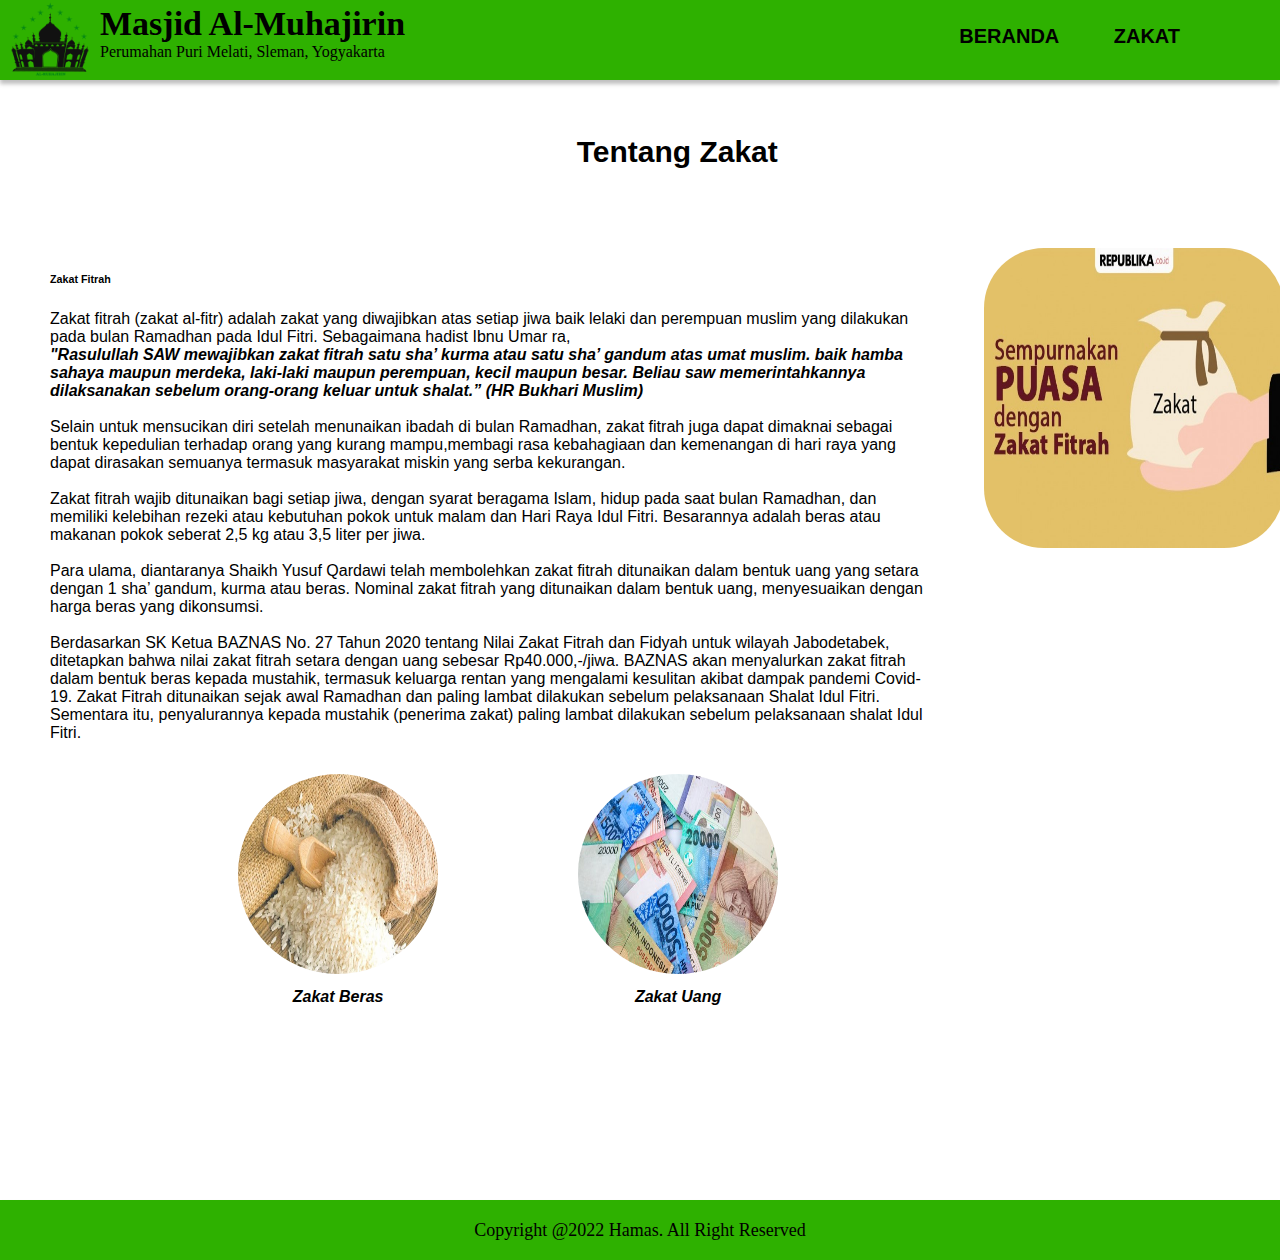
<file: Responsi/Aplikasi-Pendaftaran-Zakat-Berbasis-Website/index.html>
<!DOCTYPE html>
<html lang="en">

<head>
    <meta charset="UTF-8">
    <meta http-equiv="X-UA-Compatible" content="IE=edge">
    <meta name="viewport" content="width=device-width, initial-scale=1.0">
    <link rel="stylesheet" href="assets/css/index.css">
    <link rel="stylesheet" href="https://cdnjs.cloudflare.com/ajax/libs/font-awesome/4.7.0/css/font-awesome.min.css">
    <link href="https://cdn.jsdelivr.net/npm/bootstrap@5.0.0-beta3/dist/css/bootstrap.min.css" rel="stylesheet" integrity="sha384-eOJMYsd53ii+scO/bJGFsiCZc+5NDVN2yr8+0RDqr0Ql0h+rP48ckxlpbzKgwra6" crossorigin="anonymous">
    <title>Homepage | Zakat Fitrah</title>
</head>
<body>
    <header class="Nav-bar">
        <div class="logo"></div>
        <div class="judul">
            <p><span class="jdl_1">Masjid Al-Muhajirin</span><span class="jdl_2">Perumahan Puri Melati, Sleman, Yogyakarta</span></p>
        </div>
        <nav>
            <a href="index.html">BERANDA</a>
            <a href="daftar.php">ZAKAT</a>

        </nav>
    </header>
    <section>
        <h2>Tentang Zakat</h2>
        <br><br><br>
        <div class="konten">
            <h6>Zakat Fitrah</h6>
            <article>
                Zakat fitrah (zakat al-fitr) adalah zakat yang diwajibkan atas setiap jiwa baik lelaki dan perempuan muslim yang dilakukan pada bulan Ramadhan pada Idul Fitri. Sebagaimana hadist Ibnu Umar ra,
                <br><i style="font-weight: bold;">"Rasulullah SAW mewajibkan zakat fitrah satu sha’ kurma atau satu sha’ gandum atas umat muslim. baik hamba sahaya maupun merdeka, laki-laki maupun perempuan, kecil maupun besar. Beliau saw memerintahkannya dilaksanakan sebelum orang-orang keluar untuk shalat.” (HR Bukhari Muslim)</i><br><br>
                Selain untuk mensucikan diri setelah menunaikan ibadah di bulan Ramadhan, zakat fitrah juga dapat dimaknai sebagai bentuk kepedulian terhadap orang yang kurang mampu,membagi rasa kebahagiaan dan kemenangan di hari raya yang dapat dirasakan semuanya termasuk masyarakat miskin yang serba kekurangan.
                <br><br>Zakat fitrah wajib ditunaikan bagi setiap jiwa, dengan syarat beragama Islam, hidup pada saat bulan Ramadhan, dan memiliki kelebihan rezeki atau kebutuhan pokok untuk malam dan Hari Raya Idul Fitri. Besarannya adalah beras atau makanan pokok seberat 2,5 kg atau 3,5 liter per jiwa.
                <br><br>Para ulama, diantaranya Shaikh Yusuf Qardawi telah membolehkan zakat fitrah ditunaikan dalam bentuk uang yang setara dengan 1 sha’ gandum, kurma atau beras. Nominal zakat fitrah yang ditunaikan dalam bentuk uang, menyesuaikan dengan harga beras yang dikonsumsi.
                <br><br>Berdasarkan SK Ketua BAZNAS No. 27 Tahun 2020 tentang Nilai Zakat Fitrah dan Fidyah untuk wilayah Jabodetabek, ditetapkan bahwa nilai zakat fitrah setara dengan uang sebesar Rp40.000,-/jiwa.
                BAZNAS akan menyalurkan zakat fitrah dalam bentuk beras kepada mustahik, termasuk keluarga rentan yang mengalami kesulitan akibat dampak pandemi Covid-19.
                Zakat Fitrah ditunaikan sejak awal Ramadhan dan paling lambat dilakukan sebelum pelaksanaan Shalat Idul Fitri. Sementara itu, penyalurannya kepada mustahik (penerima zakat) paling lambat dilakukan sebelum pelaksanaan shalat Idul Fitri.
                <figure class="zakat_uang">
                    <img src="assets/img/zakat_uang.jpg" alt="">
                    <figcaption style="text-align:center;">Zakat Uang</figcaption>
                </figure>
                <figure class="zakat_beras">
                    <img src="assets/img/zakat_beras.jpg" alt="">
                    <figcaption style="text-align:center;">Zakat Beras</figcaption>
                </figure>
            </article>
        </div>
        <div class="image">
            <img src="assets/img/zakat_fitrah.jpg" alt="">
        </div>

    </section>
    <footer>
        <p>Copyright @2022 Hamas. All Right Reserved</p>
    </footer>
</body>

</html>
</file>
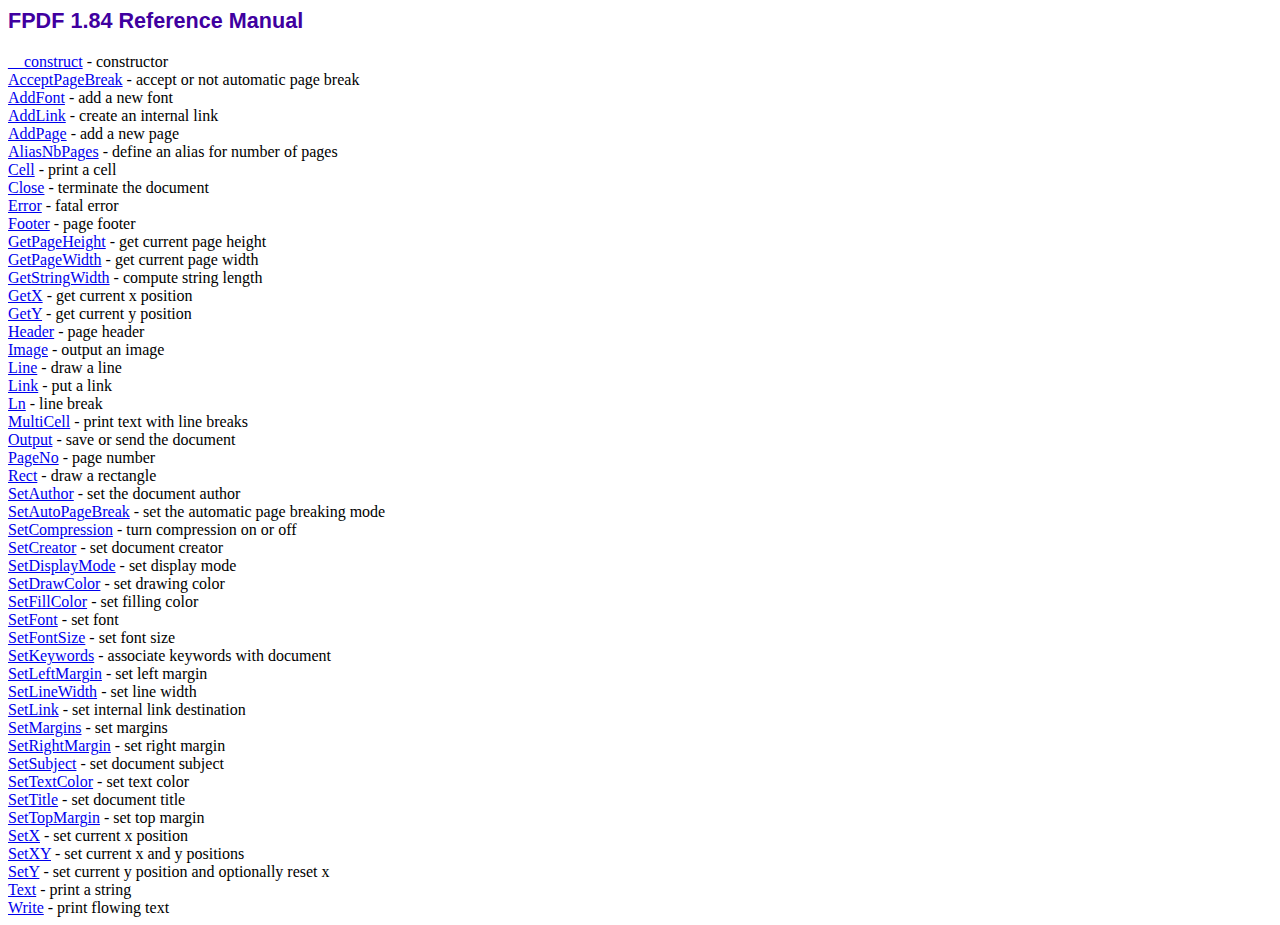
<file: Pertemuan 8/fpdf/doc/index.htm>
<!DOCTYPE html PUBLIC "-//W3C//DTD HTML 4.01 Transitional//EN">
<html>
<head>
<meta http-equiv="Content-Type" content="text/html; charset=ISO-8859-1">
<title>FPDF 1.84 Reference Manual</title>
<link type="text/css" rel="stylesheet" href="../fpdf.css">
</head>
<body>
<h1>FPDF 1.84 Reference Manual</h1>
<a href="__construct.htm">__construct</a> - constructor<br>
<a href="acceptpagebreak.htm">AcceptPageBreak</a> - accept or not automatic page break<br>
<a href="addfont.htm">AddFont</a> - add a new font<br>
<a href="addlink.htm">AddLink</a> - create an internal link<br>
<a href="addpage.htm">AddPage</a> - add a new page<br>
<a href="aliasnbpages.htm">AliasNbPages</a> - define an alias for number of pages<br>
<a href="cell.htm">Cell</a> - print a cell<br>
<a href="close.htm">Close</a> - terminate the document<br>
<a href="error.htm">Error</a> - fatal error<br>
<a href="footer.htm">Footer</a> - page footer<br>
<a href="getpageheight.htm">GetPageHeight</a> - get current page height<br>
<a href="getpagewidth.htm">GetPageWidth</a> - get current page width<br>
<a href="getstringwidth.htm">GetStringWidth</a> - compute string length<br>
<a href="getx.htm">GetX</a> - get current x position<br>
<a href="gety.htm">GetY</a> - get current y position<br>
<a href="header.htm">Header</a> - page header<br>
<a href="image.htm">Image</a> - output an image<br>
<a href="line.htm">Line</a> - draw a line<br>
<a href="link.htm">Link</a> - put a link<br>
<a href="ln.htm">Ln</a> - line break<br>
<a href="multicell.htm">MultiCell</a> - print text with line breaks<br>
<a href="output.htm">Output</a> - save or send the document<br>
<a href="pageno.htm">PageNo</a> - page number<br>
<a href="rect.htm">Rect</a> - draw a rectangle<br>
<a href="setauthor.htm">SetAuthor</a> - set the document author<br>
<a href="setautopagebreak.htm">SetAutoPageBreak</a> - set the automatic page breaking mode<br>
<a href="setcompression.htm">SetCompression</a> - turn compression on or off<br>
<a href="setcreator.htm">SetCreator</a> - set document creator<br>
<a href="setdisplaymode.htm">SetDisplayMode</a> - set display mode<br>
<a href="setdrawcolor.htm">SetDrawColor</a> - set drawing color<br>
<a href="setfillcolor.htm">SetFillColor</a> - set filling color<br>
<a href="setfont.htm">SetFont</a> - set font<br>
<a href="setfontsize.htm">SetFontSize</a> - set font size<br>
<a href="setkeywords.htm">SetKeywords</a> - associate keywords with document<br>
<a href="setleftmargin.htm">SetLeftMargin</a> - set left margin<br>
<a href="setlinewidth.htm">SetLineWidth</a> - set line width<br>
<a href="setlink.htm">SetLink</a> - set internal link destination<br>
<a href="setmargins.htm">SetMargins</a> - set margins<br>
<a href="setrightmargin.htm">SetRightMargin</a> - set right margin<br>
<a href="setsubject.htm">SetSubject</a> - set document subject<br>
<a href="settextcolor.htm">SetTextColor</a> - set text color<br>
<a href="settitle.htm">SetTitle</a> - set document title<br>
<a href="settopmargin.htm">SetTopMargin</a> - set top margin<br>
<a href="setx.htm">SetX</a> - set current x position<br>
<a href="setxy.htm">SetXY</a> - set current x and y positions<br>
<a href="sety.htm">SetY</a> - set current y position and optionally reset x<br>
<a href="text.htm">Text</a> - print a string<br>
<a href="write.htm">Write</a> - print flowing text<br>
</body>
</html>
</file>
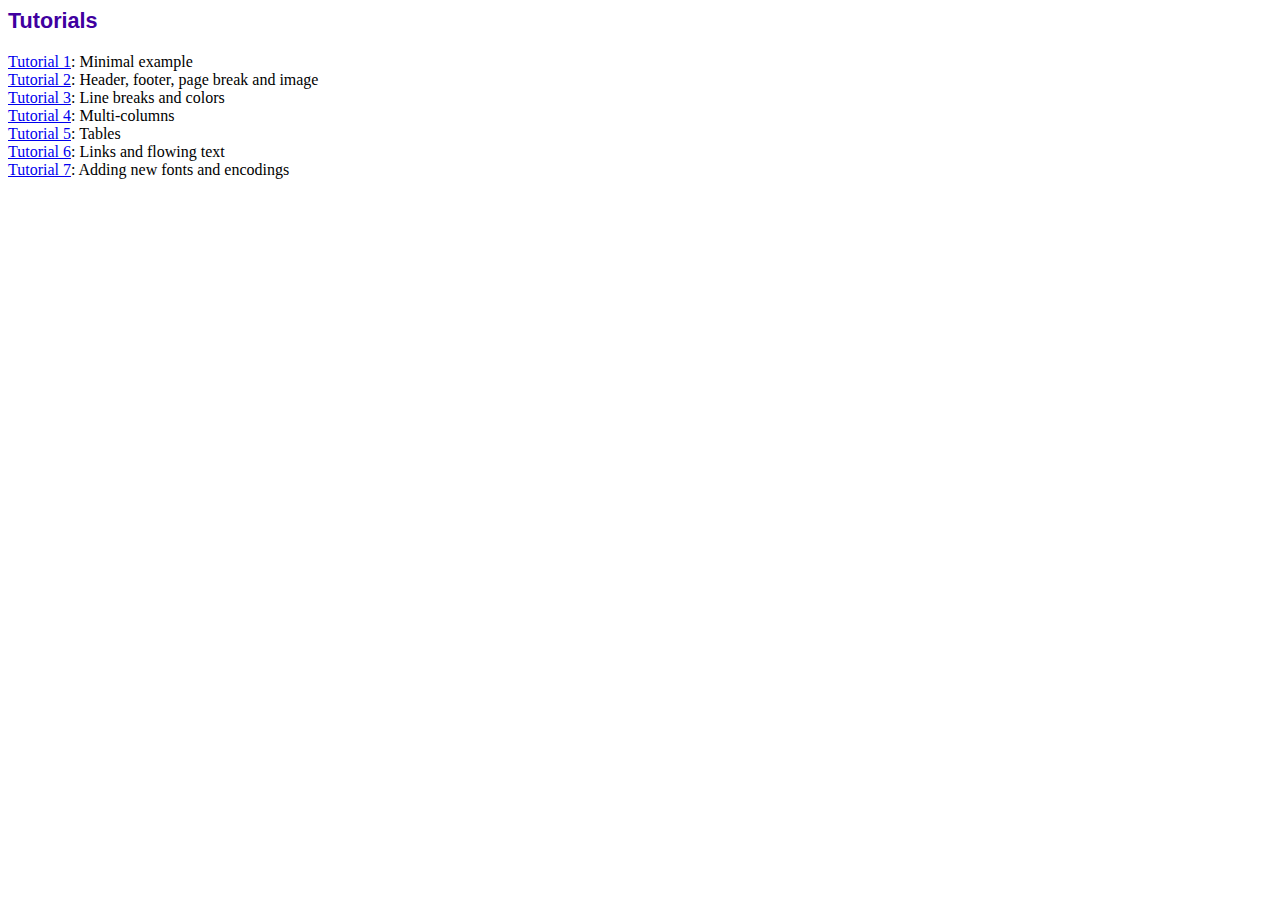
<file: Pertemuan 8/fpdf/tutorial/index.htm>
<!DOCTYPE html PUBLIC "-//W3C//DTD HTML 4.01 Transitional//EN">
<html>
<head>
<meta http-equiv="Content-Type" content="text/html; charset=ISO-8859-1">
<title>Tutorials</title>
<link type="text/css" rel="stylesheet" href="../fpdf.css">
</head>
<body>
<h1>Tutorials</h1>
<ul style="list-style-type:none; margin-left:0; padding-left:0">
<li><a href="tuto1.htm">Tutorial 1</a>: Minimal example</li>
<li><a href="tuto2.htm">Tutorial 2</a>: Header, footer, page break and image</li>
<li><a href="tuto3.htm">Tutorial 3</a>: Line breaks and colors</li>
<li><a href="tuto4.htm">Tutorial 4</a>: Multi-columns</li>
<li><a href="tuto5.htm">Tutorial 5</a>: Tables</li>
<li><a href="tuto6.htm">Tutorial 6</a>: Links and flowing text</li>
<li><a href="tuto7.htm">Tutorial 7</a>: Adding new fonts and encodings</li>
</ul>
</body>
</html>
</file>
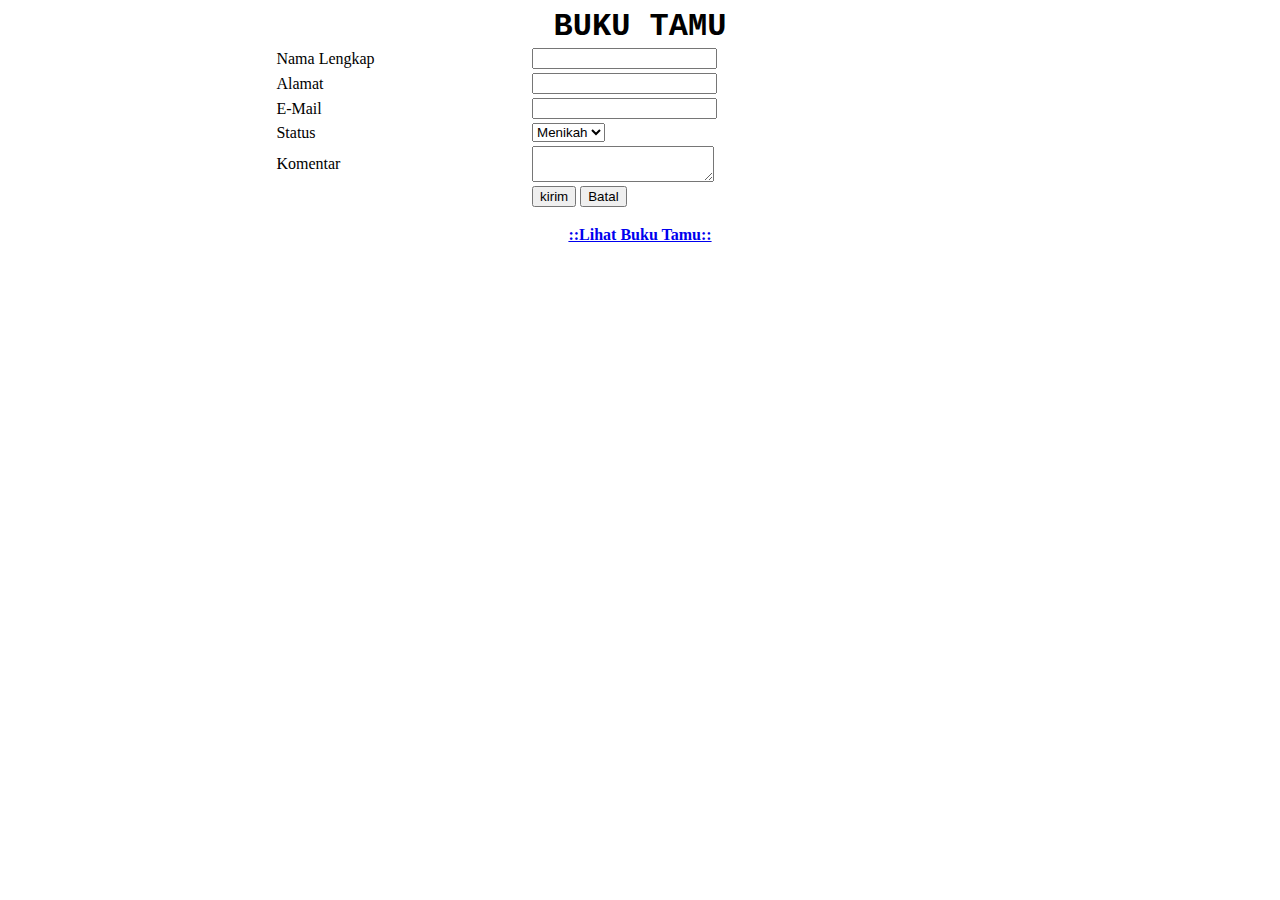
<file: Pertemuan 1/GuestBook/tampilan.html>
<html>
    <head>
        <title>My Guest Book</title>
        <meta http-equiv="Content-Type" content="text/html; charset=iso-8859-1">
    </head>

    <body>
        <div align="center">
            <strong>
                <font size="6" face="Courier New, Courier, mono">BUKU TAMU</font>
            </strong>
        </div>
        <form name="form1" method="POST" action="proses.php">
            <table width="58%" border="0" align="center">
                <tr>
                    <td>Nama Lengkap</td>
                    <td><input type="text" name="nama" id="nama"></td>
                </tr>
                <tr>
                    <td>Alamat</td>
                    <td><input type="text" name="alamat" id="alamat"></td>
                </tr>
                <tr>
                    <td>E-Mail</td>
                    <td><input type="text" name="email" id="email"></td>
                </tr>
                <tr>
                    <td>Status</td>
                    <td>
                        <select name="status" id="status">
                            <option value="Menikah">Menikah</option>
                            <option value="Single">Single</option>
                        </select>
                    </td>
                </tr>
                <tr>
                    <td>Komentar</td>
                    <td><textarea name="komentar" id="komentar"></textarea></td>
                </tr>
                <tr>
                    <td></td>
                    <td>
                        <input type="submit" name="submit" value="kirim">
                        <input type="reset" name="submit2" value="Batal">
                    </td>
                </tr>
            </table>
        </form>
        <div align="center">
            <strong>
                <a href="lihat.php">::Lihat Buku Tamu::</a>
            </strong>
        </div>
    </body>
</html>
</file>
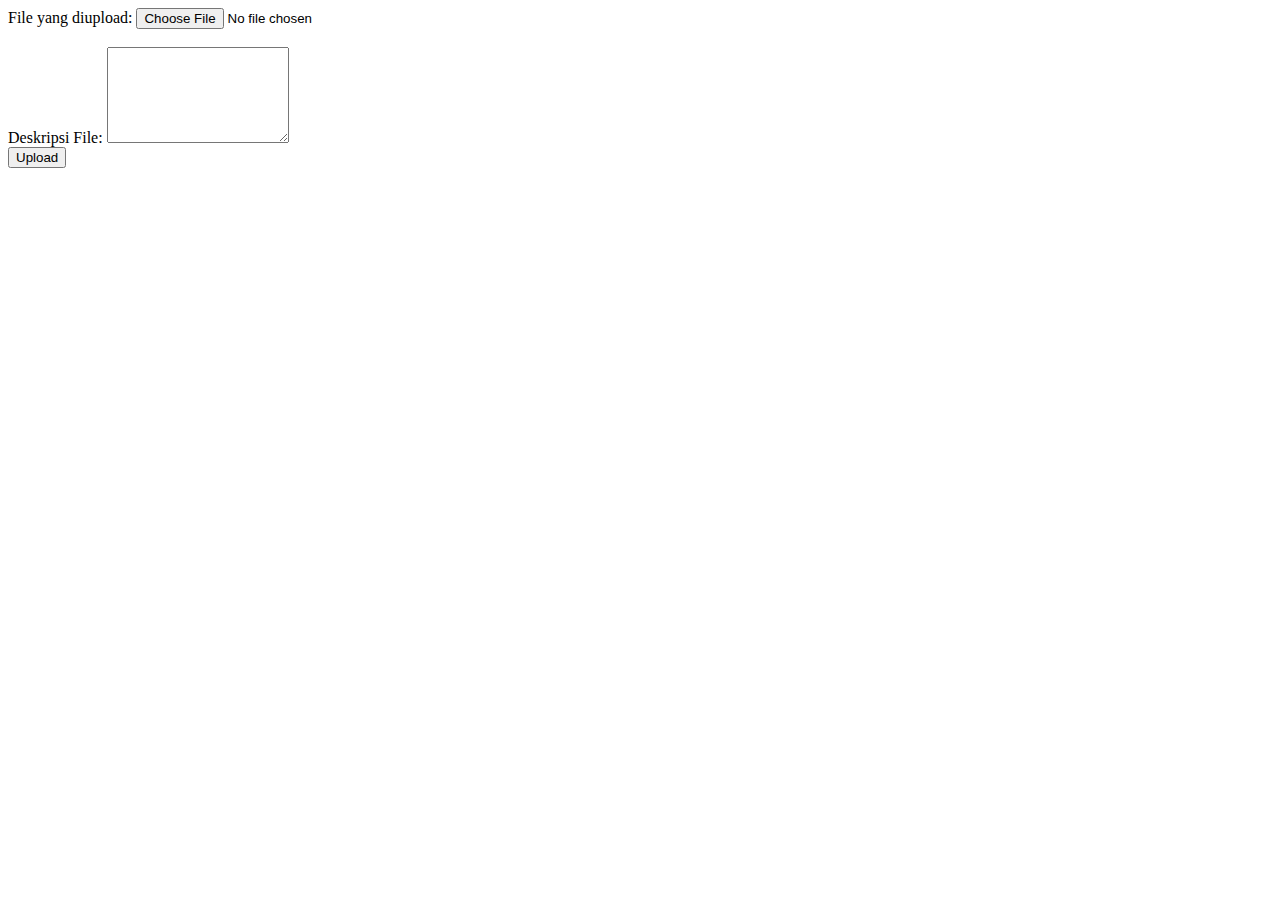
<file: Pertemuan 1/Upload/latihan1.html>
<!DOCTYPE html>
<html lang="en">
<head>
    <meta charset="UTF-8">
    <meta http-equiv="X-UA-Compatible" content="IE=edge">
    <meta name="viewport" content="width=device-width, initial-scale=1.0">
    <title>Upload File</title>
</head>
<body>
    <form enctype="multipart/form-data" method="post" action="latihan1_upload.php">
        <label for="fupload">File yang diupload:</label>
        <input type="file" name="fupload">
        <br><br>
        <label for="deskripsi">Deskripsi File: </label>
        <textarea name="deskripsi" rows="6" cols="20"></textarea>
        <br>
        <input type="submit" value="Upload">
    </form>
</body>
</html>
</file>
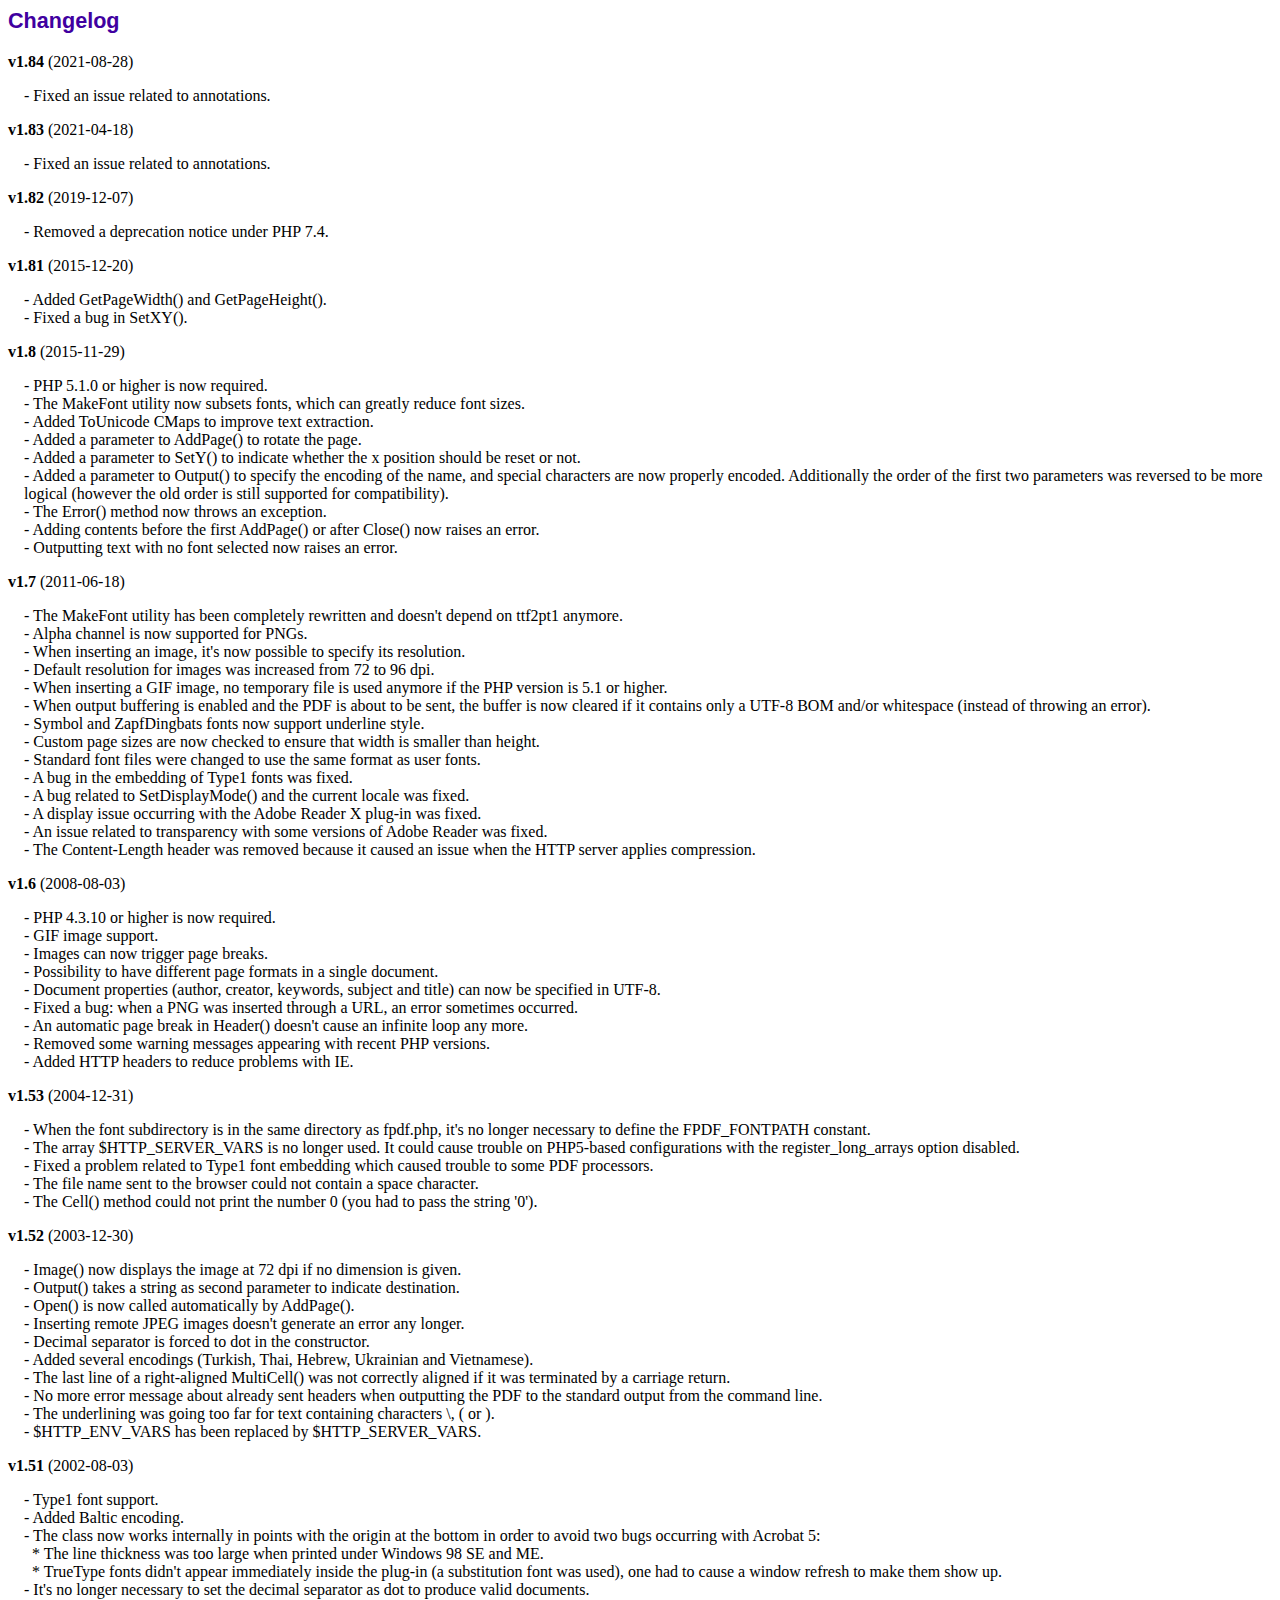
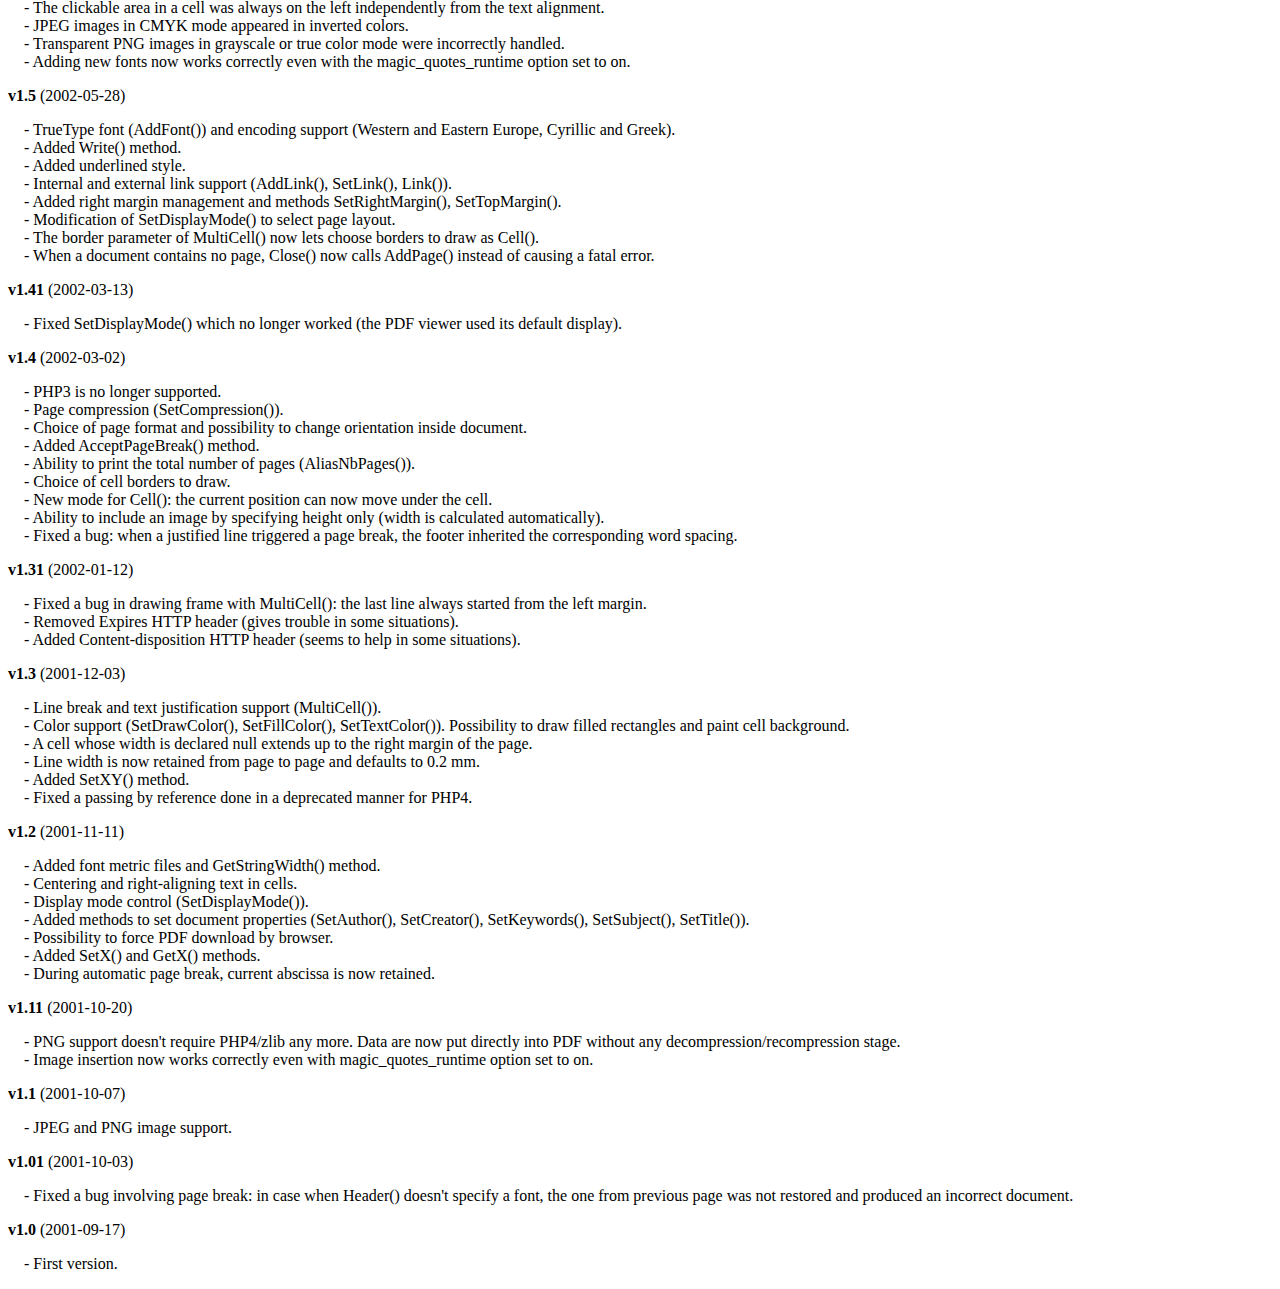
<file: Pertemuan 8/fpdf/changelog.htm>
<!DOCTYPE html PUBLIC "-//W3C//DTD HTML 4.01 Transitional//EN">
<html>
<head>
<meta http-equiv="Content-Type" content="text/html; charset=ISO-8859-1">
<title>Changelog</title>
<link type="text/css" rel="stylesheet" href="fpdf.css">
<style type="text/css">
dd {margin:1em 0 1em 1em}
</style>
</head>
<body>
<h1>Changelog</h1>
<dl>
<dt><strong>v1.84</strong> (2021-08-28)</dt>
<dd>
- Fixed an issue related to annotations.<br>
</dd>
<dt><strong>v1.83</strong> (2021-04-18)</dt>
<dd>
- Fixed an issue related to annotations.<br>
</dd>
<dt><strong>v1.82</strong> (2019-12-07)</dt>
<dd>
- Removed a deprecation notice under PHP 7.4.<br>
</dd>
<dt><strong>v1.81</strong> (2015-12-20)</dt>
<dd>
- Added GetPageWidth() and GetPageHeight().<br>
- Fixed a bug in SetXY().<br>
</dd>
<dt><strong>v1.8</strong> (2015-11-29)</dt>
<dd>
- PHP 5.1.0 or higher is now required.<br>
- The MakeFont utility now subsets fonts, which can greatly reduce font sizes.<br>
- Added ToUnicode CMaps to improve text extraction.<br>
- Added a parameter to AddPage() to rotate the page.<br>
- Added a parameter to SetY() to indicate whether the x position should be reset or not.<br>
- Added a parameter to Output() to specify the encoding of the name, and special characters are now properly encoded. Additionally the order of the first two parameters was reversed to be more logical (however the old order is still supported for compatibility).<br>
- The Error() method now throws an exception.<br>
- Adding contents before the first AddPage() or after Close() now raises an error.<br>
- Outputting text with no font selected now raises an error.<br>
</dd>
<dt><strong>v1.7</strong> (2011-06-18)</dt>
<dd>
- The MakeFont utility has been completely rewritten and doesn't depend on ttf2pt1 anymore.<br>
- Alpha channel is now supported for PNGs.<br>
- When inserting an image, it's now possible to specify its resolution.<br>
- Default resolution for images was increased from 72 to 96 dpi.<br>
- When inserting a GIF image, no temporary file is used anymore if the PHP version is 5.1 or higher.<br>
- When output buffering is enabled and the PDF is about to be sent, the buffer is now cleared if it contains only a UTF-8 BOM and/or whitespace (instead of throwing an error).<br>
- Symbol and ZapfDingbats fonts now support underline style.<br>
- Custom page sizes are now checked to ensure that width is smaller than height.<br>
- Standard font files were changed to use the same format as user fonts.<br>
- A bug in the embedding of Type1 fonts was fixed.<br>
- A bug related to SetDisplayMode() and the current locale was fixed.<br>
- A display issue occurring with the Adobe Reader X plug-in was fixed.<br>
- An issue related to transparency with some versions of Adobe Reader was fixed.<br>
- The Content-Length header was removed because it caused an issue when the HTTP server applies compression.<br>
</dd>
<dt><strong>v1.6</strong> (2008-08-03)</dt>
<dd>
- PHP 4.3.10 or higher is now required.<br>
- GIF image support.<br>
- Images can now trigger page breaks.<br>
- Possibility to have different page formats in a single document.<br>
- Document properties (author, creator, keywords, subject and title) can now be specified in UTF-8.<br>
- Fixed a bug: when a PNG was inserted through a URL, an error sometimes occurred.<br>
- An automatic page break in Header() doesn't cause an infinite loop any more.<br>
- Removed some warning messages appearing with recent PHP versions.<br>
- Added HTTP headers to reduce problems with IE.<br>
</dd>
<dt><strong>v1.53</strong> (2004-12-31)</dt>
<dd>
- When the font subdirectory is in the same directory as fpdf.php, it's no longer necessary to define the FPDF_FONTPATH constant.<br>
- The array $HTTP_SERVER_VARS is no longer used. It could cause trouble on PHP5-based configurations with the register_long_arrays option disabled.<br>
- Fixed a problem related to Type1 font embedding which caused trouble to some PDF processors.<br>
- The file name sent to the browser could not contain a space character.<br>
- The Cell() method could not print the number 0 (you had to pass the string '0').<br>
</dd>
<dt><strong>v1.52</strong> (2003-12-30)</dt>
<dd>
- Image() now displays the image at 72 dpi if no dimension is given.<br>
- Output() takes a string as second parameter to indicate destination.<br>
- Open() is now called automatically by AddPage().<br>
- Inserting remote JPEG images doesn't generate an error any longer.<br>
- Decimal separator is forced to dot in the constructor.<br>
- Added several encodings (Turkish, Thai, Hebrew, Ukrainian and Vietnamese).<br>
- The last line of a right-aligned MultiCell() was not correctly aligned if it was terminated by a carriage return.<br>
- No more error message about already sent headers when outputting the PDF to the standard output from the command line.<br>
- The underlining was going too far for text containing characters \, ( or ).<br>
- $HTTP_ENV_VARS has been replaced by $HTTP_SERVER_VARS.<br>
</dd>
<dt><strong>v1.51</strong> (2002-08-03)</dt>
<dd>
- Type1 font support.<br>
- Added Baltic encoding.<br>
- The class now works internally in points with the origin at the bottom in order to avoid two bugs occurring with Acrobat 5:<br>&nbsp;&nbsp;* The line thickness was too large when printed under Windows 98 SE and ME.<br>&nbsp;&nbsp;* TrueType fonts didn't appear immediately inside the plug-in (a substitution font was used), one had to cause a window refresh to make them show up.<br>
- It's no longer necessary to set the decimal separator as dot to produce valid documents.<br>
- The clickable area in a cell was always on the left independently from the text alignment.<br>
- JPEG images in CMYK mode appeared in inverted colors.<br>
- Transparent PNG images in grayscale or true color mode were incorrectly handled.<br>
- Adding new fonts now works correctly even with the magic_quotes_runtime option set to on.<br>
</dd>
<dt><strong>v1.5</strong> (2002-05-28)</dt>
<dd>
- TrueType font (AddFont()) and encoding support (Western and Eastern Europe, Cyrillic and Greek).<br>
- Added Write() method.<br>
- Added underlined style.<br>
- Internal and external link support (AddLink(), SetLink(), Link()).<br>
- Added right margin management and methods SetRightMargin(), SetTopMargin().<br>
- Modification of SetDisplayMode() to select page layout.<br>
- The border parameter of MultiCell() now lets choose borders to draw as Cell().<br>
- When a document contains no page, Close() now calls AddPage() instead of causing a fatal error.<br>
</dd>
<dt><strong>v1.41</strong> (2002-03-13)</dt>
<dd>
- Fixed SetDisplayMode() which no longer worked (the PDF viewer used its default display).<br>
</dd>
<dt><strong>v1.4</strong> (2002-03-02)</dt>
<dd>
- PHP3 is no longer supported.<br>
- Page compression (SetCompression()).<br>
- Choice of page format and possibility to change orientation inside document.<br>
- Added AcceptPageBreak() method.<br>
- Ability to print the total number of pages (AliasNbPages()).<br>
- Choice of cell borders to draw.<br>
- New mode for Cell(): the current position can now move under the cell.<br>
- Ability to include an image by specifying height only (width is calculated automatically).<br>
- Fixed a bug: when a justified line triggered a page break, the footer inherited the corresponding word spacing.<br>
</dd>
<dt><strong>v1.31</strong> (2002-01-12)</dt>
<dd>
- Fixed a bug in drawing frame with MultiCell(): the last line always started from the left margin.<br>
- Removed Expires HTTP header (gives trouble in some situations).<br>
- Added Content-disposition HTTP header (seems to help in some situations).<br>
</dd>
<dt><strong>v1.3</strong> (2001-12-03)</dt>
<dd>
- Line break and text justification support (MultiCell()).<br>
- Color support (SetDrawColor(), SetFillColor(), SetTextColor()). Possibility to draw filled rectangles and paint cell background.<br>
- A cell whose width is declared null extends up to the right margin of the page.<br>
- Line width is now retained from page to page and defaults to 0.2 mm.<br>
- Added SetXY() method.<br>
- Fixed a passing by reference done in a deprecated manner for PHP4.<br>
</dd>
<dt><strong>v1.2</strong> (2001-11-11)</dt>
<dd>
- Added font metric files and GetStringWidth() method.<br>
- Centering and right-aligning text in cells.<br>
- Display mode control (SetDisplayMode()).<br>
- Added methods to set document properties (SetAuthor(), SetCreator(), SetKeywords(), SetSubject(), SetTitle()).<br>
- Possibility to force PDF download by browser.<br>
- Added SetX() and GetX() methods.<br>
- During automatic page break, current abscissa is now retained.<br>
</dd>
<dt><strong>v1.11</strong> (2001-10-20)</dt>
<dd>
- PNG support doesn't require PHP4/zlib any more. Data are now put directly into PDF without any decompression/recompression stage.<br>
- Image insertion now works correctly even with magic_quotes_runtime option set to on.<br>
</dd>
<dt><strong>v1.1</strong> (2001-10-07)</dt>
<dd>
- JPEG and PNG image support.<br>
</dd>
<dt><strong>v1.01</strong> (2001-10-03)</dt>
<dd>
- Fixed a bug involving page break: in case when Header() doesn't specify a font, the one from previous page was not restored and produced an incorrect document.<br>
</dd>
<dt><strong>v1.0</strong> (2001-09-17)</dt>
<dd>
- First version.<br>
</dd>
</dl>
</body>
</html>
</file>
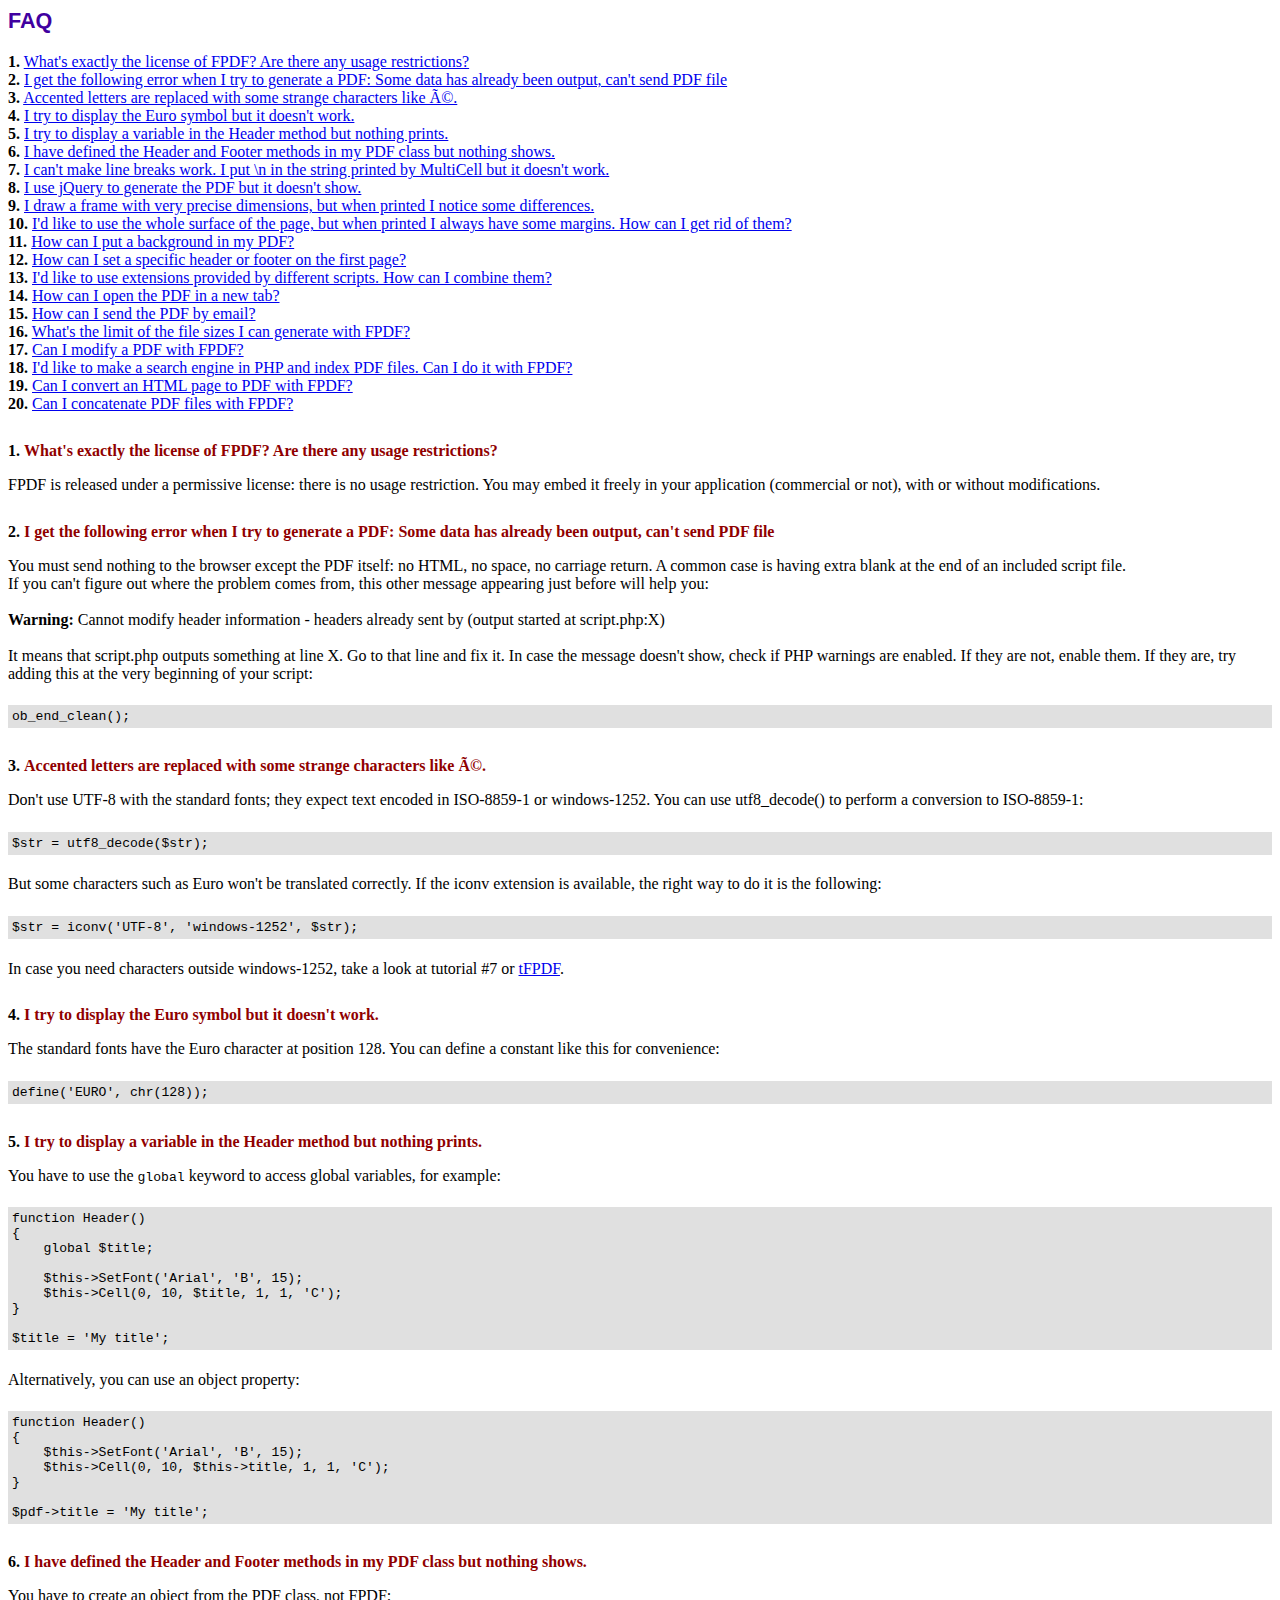
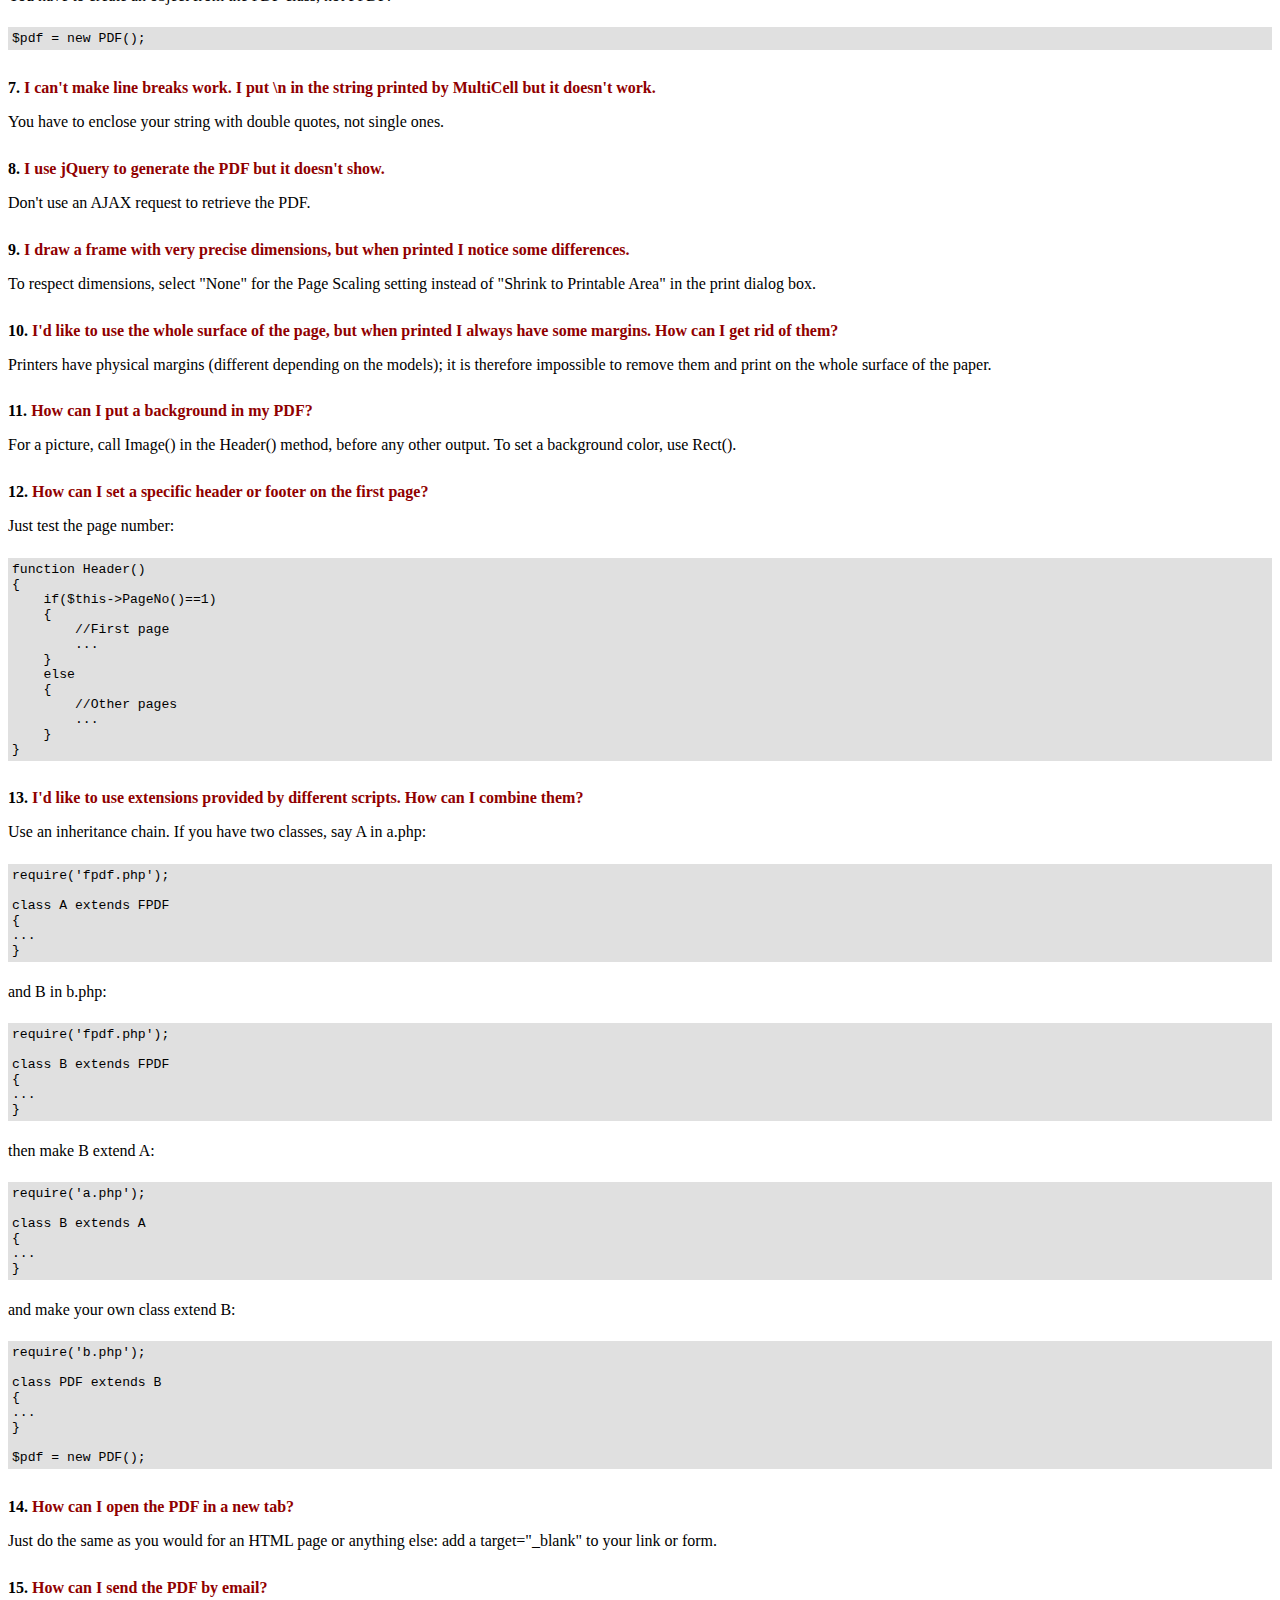
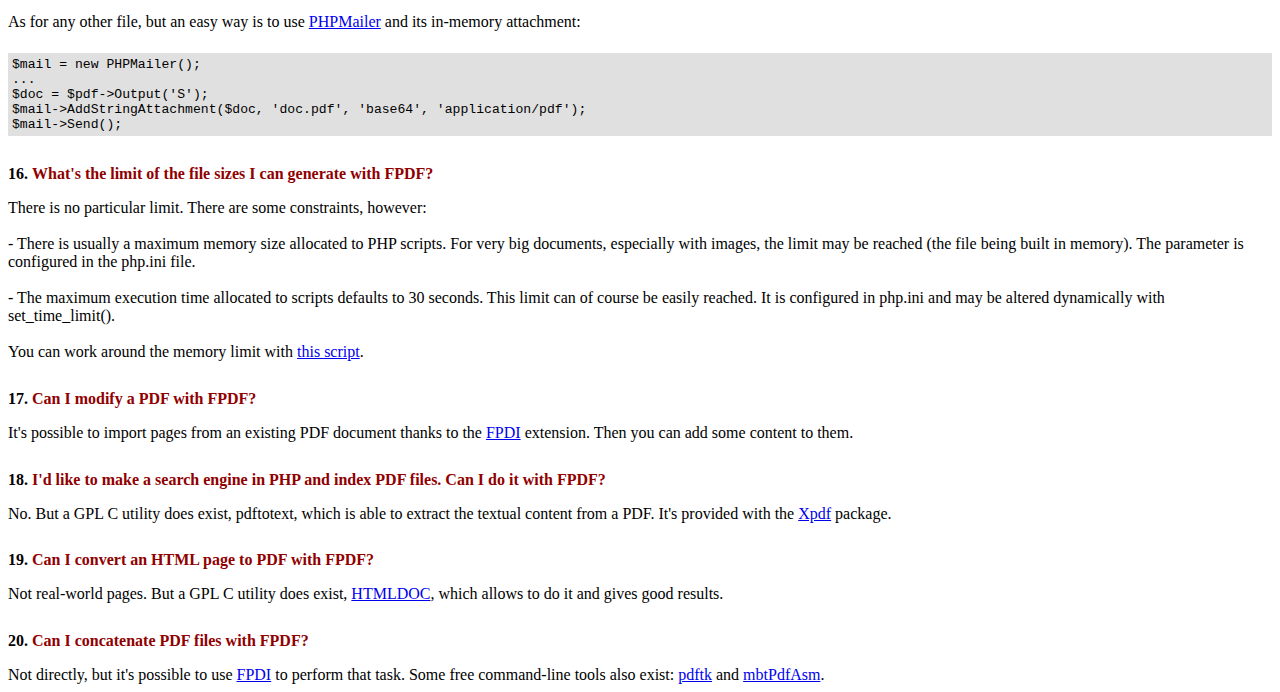
<file: Pertemuan 8/fpdf/FAQ.htm>
<!DOCTYPE html PUBLIC "-//W3C//DTD HTML 4.01 Transitional//EN">
<html>
<head>
<meta http-equiv="Content-Type" content="text/html; charset=ISO-8859-1">
<title>FAQ</title>
<link type="text/css" rel="stylesheet" href="fpdf.css">
<style type="text/css">
ul {list-style-type:none; margin:0; padding:0}
ul#answers li {margin-top:1.8em}
.question {font-weight:bold; color:#900000}
</style>
</head>
<body>
<h1>FAQ</h1>
<ul>
<li><b>1.</b> <a href='#q1'>What's exactly the license of FPDF? Are there any usage restrictions?</a></li>
<li><b>2.</b> <a href='#q2'>I get the following error when I try to generate a PDF: Some data has already been output, can't send PDF file</a></li>
<li><b>3.</b> <a href='#q3'>Accented letters are replaced with some strange characters like é.</a></li>
<li><b>4.</b> <a href='#q4'>I try to display the Euro symbol but it doesn't work.</a></li>
<li><b>5.</b> <a href='#q5'>I try to display a variable in the Header method but nothing prints.</a></li>
<li><b>6.</b> <a href='#q6'>I have defined the Header and Footer methods in my PDF class but nothing shows.</a></li>
<li><b>7.</b> <a href='#q7'>I can't make line breaks work. I put \n in the string printed by MultiCell but it doesn't work.</a></li>
<li><b>8.</b> <a href='#q8'>I use jQuery to generate the PDF but it doesn't show.</a></li>
<li><b>9.</b> <a href='#q9'>I draw a frame with very precise dimensions, but when printed I notice some differences.</a></li>
<li><b>10.</b> <a href='#q10'>I'd like to use the whole surface of the page, but when printed I always have some margins. How can I get rid of them?</a></li>
<li><b>11.</b> <a href='#q11'>How can I put a background in my PDF?</a></li>
<li><b>12.</b> <a href='#q12'>How can I set a specific header or footer on the first page?</a></li>
<li><b>13.</b> <a href='#q13'>I'd like to use extensions provided by different scripts. How can I combine them?</a></li>
<li><b>14.</b> <a href='#q14'>How can I open the PDF in a new tab?</a></li>
<li><b>15.</b> <a href='#q15'>How can I send the PDF by email?</a></li>
<li><b>16.</b> <a href='#q16'>What's the limit of the file sizes I can generate with FPDF?</a></li>
<li><b>17.</b> <a href='#q17'>Can I modify a PDF with FPDF?</a></li>
<li><b>18.</b> <a href='#q18'>I'd like to make a search engine in PHP and index PDF files. Can I do it with FPDF?</a></li>
<li><b>19.</b> <a href='#q19'>Can I convert an HTML page to PDF with FPDF?</a></li>
<li><b>20.</b> <a href='#q20'>Can I concatenate PDF files with FPDF?</a></li>
</ul>

<ul id='answers'>
<li id='q1'>
<p><b>1.</b> <span class='question'>What's exactly the license of FPDF? Are there any usage restrictions?</span></p>
FPDF is released under a permissive license: there is no usage restriction. You may embed it
freely in your application (commercial or not), with or without modifications.
</li>

<li id='q2'>
<p><b>2.</b> <span class='question'>I get the following error when I try to generate a PDF: Some data has already been output, can't send PDF file</span></p>
You must send nothing to the browser except the PDF itself: no HTML, no space, no carriage return. A common
case is having extra blank at the end of an included script file.<br>
If you can't figure out where the problem comes from, this other message appearing just before will help you:<br>
<br>
<b>Warning:</b> Cannot modify header information - headers already sent by (output started at script.php:X)<br>
<br>
It means that script.php outputs something at line X. Go to that line and fix it.
In case the message doesn't show, check if PHP warnings are enabled. If they are not, enable them. If they are,
try adding this at the very beginning of your script:
<div class="doc-source">
<pre><code>ob_end_clean();</code></pre>
</div>
</li>

<li id='q3'>
<p><b>3.</b> <span class='question'>Accented letters are replaced with some strange characters like é.</span></p>
Don't use UTF-8 with the standard fonts; they expect text encoded in ISO-8859-1 or windows-1252.
You can use utf8_decode() to perform a conversion to ISO-8859-1:
<div class="doc-source">
<pre><code>$str = utf8_decode($str);</code></pre>
</div>
But some characters such as Euro won't be translated correctly. If the iconv extension is available, the
right way to do it is the following:
<div class="doc-source">
<pre><code>$str = iconv('UTF-8', 'windows-1252', $str);</code></pre>
</div>
In case you need characters outside windows-1252, take a look at tutorial #7 or
<a href="http://www.fpdf.org/?go=script&amp;id=92" target="_blank">tFPDF</a>.
</li>

<li id='q4'>
<p><b>4.</b> <span class='question'>I try to display the Euro symbol but it doesn't work.</span></p>
The standard fonts have the Euro character at position 128. You can define a constant like this
for convenience:
<div class="doc-source">
<pre><code>define('EURO', chr(128));</code></pre>
</div>
</li>

<li id='q5'>
<p><b>5.</b> <span class='question'>I try to display a variable in the Header method but nothing prints.</span></p>
You have to use the <code>global</code> keyword to access global variables, for example:
<div class="doc-source">
<pre><code>function Header()
{
    global $title;

    $this-&gt;SetFont('Arial', 'B', 15);
    $this-&gt;Cell(0, 10, $title, 1, 1, 'C');
}

$title = 'My title';</code></pre>
</div>
Alternatively, you can use an object property:
<div class="doc-source">
<pre><code>function Header()
{
    $this-&gt;SetFont('Arial', 'B', 15);
    $this-&gt;Cell(0, 10, $this-&gt;title, 1, 1, 'C');
}

$pdf-&gt;title = 'My title';</code></pre>
</div>
</li>

<li id='q6'>
<p><b>6.</b> <span class='question'>I have defined the Header and Footer methods in my PDF class but nothing shows.</span></p>
You have to create an object from the PDF class, not FPDF:
<div class="doc-source">
<pre><code>$pdf = new PDF();</code></pre>
</div>
</li>

<li id='q7'>
<p><b>7.</b> <span class='question'>I can't make line breaks work. I put \n in the string printed by MultiCell but it doesn't work.</span></p>
You have to enclose your string with double quotes, not single ones.
</li>

<li id='q8'>
<p><b>8.</b> <span class='question'>I use jQuery to generate the PDF but it doesn't show.</span></p>
Don't use an AJAX request to retrieve the PDF.
</li>

<li id='q9'>
<p><b>9.</b> <span class='question'>I draw a frame with very precise dimensions, but when printed I notice some differences.</span></p>
To respect dimensions, select "None" for the Page Scaling setting instead of "Shrink to Printable Area" in the print dialog box.
</li>

<li id='q10'>
<p><b>10.</b> <span class='question'>I'd like to use the whole surface of the page, but when printed I always have some margins. How can I get rid of them?</span></p>
Printers have physical margins (different depending on the models); it is therefore impossible to remove
them and print on the whole surface of the paper.
</li>

<li id='q11'>
<p><b>11.</b> <span class='question'>How can I put a background in my PDF?</span></p>
For a picture, call Image() in the Header() method, before any other output. To set a background color, use Rect().
</li>

<li id='q12'>
<p><b>12.</b> <span class='question'>How can I set a specific header or footer on the first page?</span></p>
Just test the page number:
<div class="doc-source">
<pre><code>function Header()
{
    if($this-&gt;PageNo()==1)
    {
        //First page
        ...
    }
    else
    {
        //Other pages
        ...
    }
}</code></pre>
</div>
</li>

<li id='q13'>
<p><b>13.</b> <span class='question'>I'd like to use extensions provided by different scripts. How can I combine them?</span></p>
Use an inheritance chain. If you have two classes, say A in a.php:
<div class="doc-source">
<pre><code>require('fpdf.php');

class A extends FPDF
{
...
}</code></pre>
</div>
and B in b.php:
<div class="doc-source">
<pre><code>require('fpdf.php');

class B extends FPDF
{
...
}</code></pre>
</div>
then make B extend A:
<div class="doc-source">
<pre><code>require('a.php');

class B extends A
{
...
}</code></pre>
</div>
and make your own class extend B:
<div class="doc-source">
<pre><code>require('b.php');

class PDF extends B
{
...
}

$pdf = new PDF();</code></pre>
</div>
</li>

<li id='q14'>
<p><b>14.</b> <span class='question'>How can I open the PDF in a new tab?</span></p>
Just do the same as you would for an HTML page or anything else: add a target="_blank" to your link or form.
</li>

<li id='q15'>
<p><b>15.</b> <span class='question'>How can I send the PDF by email?</span></p>
As for any other file, but an easy way is to use <a href="https://github.com/PHPMailer/PHPMailer" target="_blank">PHPMailer</a> and
its in-memory attachment:
<div class="doc-source">
<pre><code>$mail = new PHPMailer();
...
$doc = $pdf-&gt;Output('S');
$mail-&gt;AddStringAttachment($doc, 'doc.pdf', 'base64', 'application/pdf');
$mail-&gt;Send();</code></pre>
</div>
</li>

<li id='q16'>
<p><b>16.</b> <span class='question'>What's the limit of the file sizes I can generate with FPDF?</span></p>
There is no particular limit. There are some constraints, however:
<br>
<br>
- There is usually a maximum memory size allocated to PHP scripts. For very big documents,
especially with images, the limit may be reached (the file being built in memory). The
parameter is configured in the php.ini file.
<br>
<br>
- The maximum execution time allocated to scripts defaults to 30 seconds. This limit can of course
be easily reached. It is configured in php.ini and may be altered dynamically with set_time_limit().
<br>
<br>
You can work around the memory limit with <a href="http://www.fpdf.org/?go=script&amp;id=76" target="_blank">this script</a>.
</li>

<li id='q17'>
<p><b>17.</b> <span class='question'>Can I modify a PDF with FPDF?</span></p>
It's possible to import pages from an existing PDF document thanks to the
<a href="https://www.setasign.com/products/fpdi/about/" target="_blank">FPDI</a> extension.
Then you can add some content to them.
</li>

<li id='q18'>
<p><b>18.</b> <span class='question'>I'd like to make a search engine in PHP and index PDF files. Can I do it with FPDF?</span></p>
No. But a GPL C utility does exist, pdftotext, which is able to extract the textual content from a PDF.
It's provided with the <a href="https://www.xpdfreader.com" target="_blank">Xpdf</a> package.
</li>

<li id='q19'>
<p><b>19.</b> <span class='question'>Can I convert an HTML page to PDF with FPDF?</span></p>
Not real-world pages. But a GPL C utility does exist, <a href="https://www.msweet.org/htmldoc/" target="_blank">HTMLDOC</a>,
which allows to do it and gives good results.
</li>

<li id='q20'>
<p><b>20.</b> <span class='question'>Can I concatenate PDF files with FPDF?</span></p>
Not directly, but it's possible to use <a href="https://www.setasign.com/products/fpdi/demos/concatenate-fake/" target="_blank">FPDI</a>
to perform that task. Some free command-line tools also exist:
<a href="https://www.pdflabs.com/tools/pdftk-the-pdf-toolkit/" target="_blank">pdftk</a> and
<a href="http://thierry.schmit.free.fr/spip/spip.php?article15" target="_blank">mbtPdfAsm</a>.
</li>
</ul>
</body>
</html>
</file>
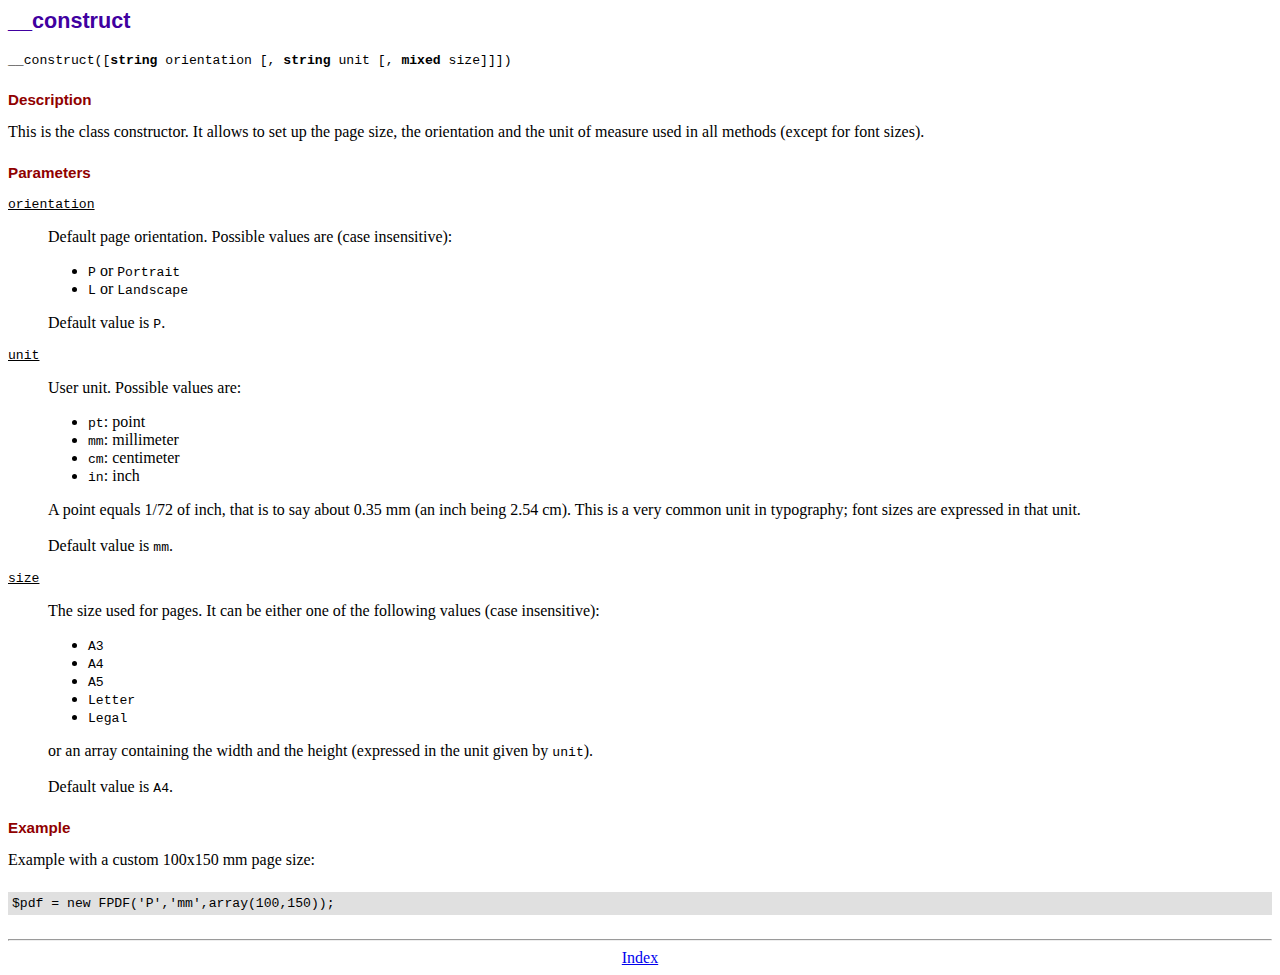
<file: Pertemuan 8/fpdf/doc/__construct.htm>
<!DOCTYPE html PUBLIC "-//W3C//DTD HTML 4.01 Transitional//EN">
<html>
<head>
<meta http-equiv="Content-Type" content="text/html; charset=ISO-8859-1">
<title>__construct</title>
<link type="text/css" rel="stylesheet" href="../fpdf.css">
</head>
<body>
<h1>__construct</h1>
<code>__construct([<b>string</b> orientation [, <b>string</b> unit [, <b>mixed</b> size]]])</code>
<h2>Description</h2>
This is the class constructor. It allows to set up the page size, the orientation and the
unit of measure used in all methods (except for font sizes).
<h2>Parameters</h2>
<dl class="param">
<dt><code>orientation</code></dt>
<dd>
Default page orientation. Possible values are (case insensitive):
<ul>
<li><code>P</code> or <code>Portrait</code></li>
<li><code>L</code> or <code>Landscape</code></li>
</ul>
Default value is <code>P</code>.
</dd>
<dt><code>unit</code></dt>
<dd>
User unit. Possible values are:
<ul>
<li><code>pt</code>: point</li>
<li><code>mm</code>: millimeter</li>
<li><code>cm</code>: centimeter</li>
<li><code>in</code>: inch</li>
</ul>
A point equals 1/72 of inch, that is to say about 0.35 mm (an inch being 2.54 cm). This
is a very common unit in typography; font sizes are expressed in that unit.
<br>
<br>
Default value is <code>mm</code>.
</dd>
<dt><code>size</code></dt>
<dd>
The size used for pages. It can be either one of the following values (case insensitive):
<ul>
<li><code>A3</code></li>
<li><code>A4</code></li>
<li><code>A5</code></li>
<li><code>Letter</code></li>
<li><code>Legal</code></li>
</ul>
or an array containing the width and the height (expressed in the unit given by <code>unit</code>).<br>
<br>
Default value is <code>A4</code>.
</dd>
</dl>
<h2>Example</h2>
Example with a custom 100x150 mm page size:
<div class="doc-source">
<pre><code>$pdf = new FPDF('P','mm',array(100,150));</code></pre>
</div>
<hr style="margin-top:1.5em">
<div style="text-align:center"><a href="index.htm">Index</a></div>
</body>
</html>
</file>
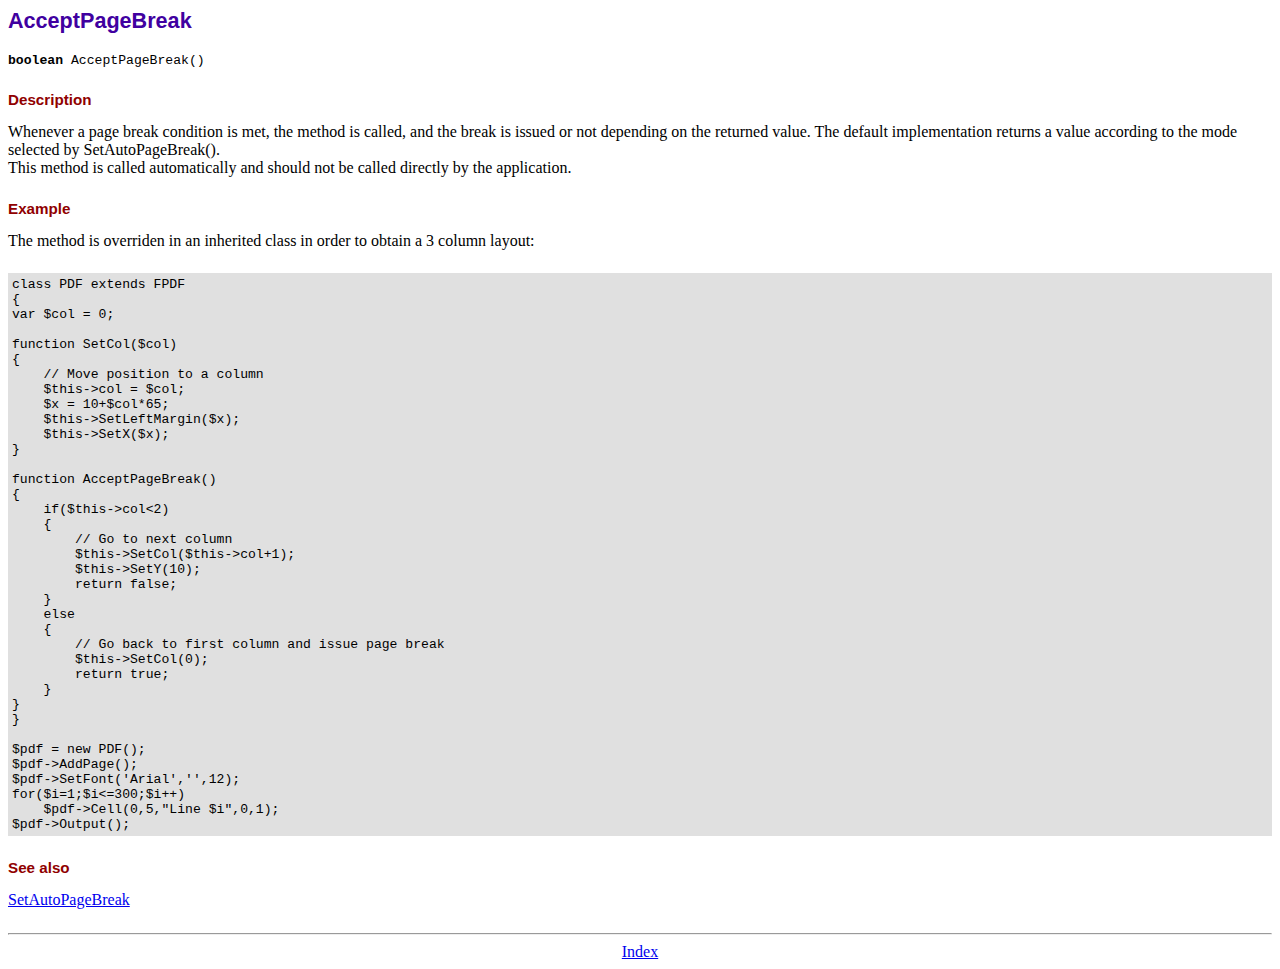
<file: Pertemuan 8/fpdf/doc/acceptpagebreak.htm>
<!DOCTYPE html PUBLIC "-//W3C//DTD HTML 4.01 Transitional//EN">
<html>
<head>
<meta http-equiv="Content-Type" content="text/html; charset=ISO-8859-1">
<title>AcceptPageBreak</title>
<link type="text/css" rel="stylesheet" href="../fpdf.css">
</head>
<body>
<h1>AcceptPageBreak</h1>
<code><b>boolean</b> AcceptPageBreak()</code>
<h2>Description</h2>
Whenever a page break condition is met, the method is called, and the break is issued or not
depending on the returned value. The default implementation returns a value according to the
mode selected by SetAutoPageBreak().
<br>
This method is called automatically and should not be called directly by the application.
<h2>Example</h2>
The method is overriden in an inherited class in order to obtain a 3 column layout:
<div class="doc-source">
<pre><code>class PDF extends FPDF
{
var $col = 0;

function SetCol($col)
{
    // Move position to a column
    $this-&gt;col = $col;
    $x = 10+$col*65;
    $this-&gt;SetLeftMargin($x);
    $this-&gt;SetX($x);
}

function AcceptPageBreak()
{
    if($this-&gt;col&lt;2)
    {
        // Go to next column
        $this-&gt;SetCol($this-&gt;col+1);
        $this-&gt;SetY(10);
        return false;
    }
    else
    {
        // Go back to first column and issue page break
        $this-&gt;SetCol(0);
        return true;
    }
}
}

$pdf = new PDF();
$pdf-&gt;AddPage();
$pdf-&gt;SetFont('Arial','',12);
for($i=1;$i&lt;=300;$i++)
    $pdf-&gt;Cell(0,5,"Line $i",0,1);
$pdf-&gt;Output();</code></pre>
</div>
<h2>See also</h2>
<a href="setautopagebreak.htm">SetAutoPageBreak</a>
<hr style="margin-top:1.5em">
<div style="text-align:center"><a href="index.htm">Index</a></div>
</body>
</html>
</file>
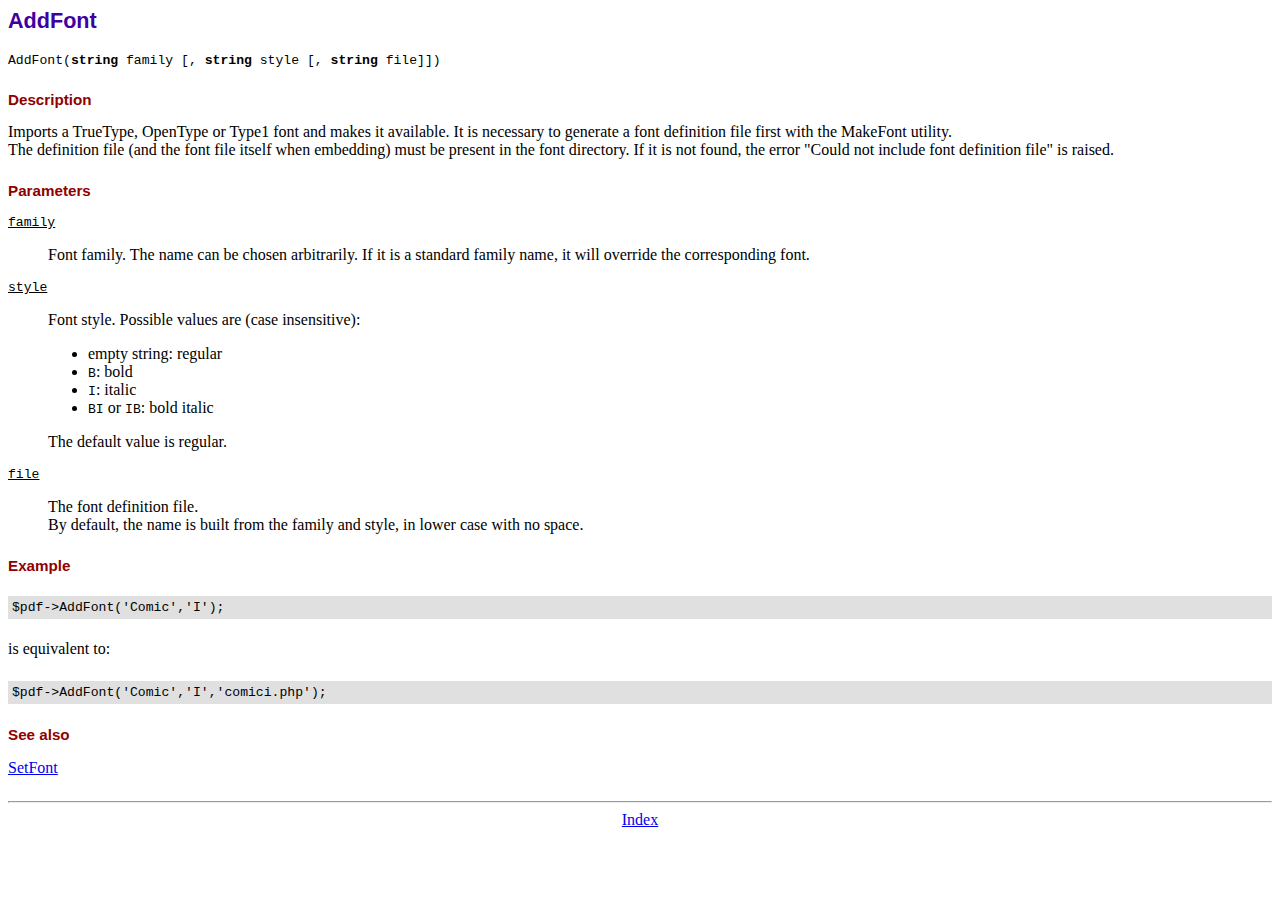
<file: Pertemuan 8/fpdf/doc/addfont.htm>
<!DOCTYPE html PUBLIC "-//W3C//DTD HTML 4.01 Transitional//EN">
<html>
<head>
<meta http-equiv="Content-Type" content="text/html; charset=ISO-8859-1">
<title>AddFont</title>
<link type="text/css" rel="stylesheet" href="../fpdf.css">
</head>
<body>
<h1>AddFont</h1>
<code>AddFont(<b>string</b> family [, <b>string</b> style [, <b>string</b> file]])</code>
<h2>Description</h2>
Imports a TrueType, OpenType or Type1 font and makes it available. It is necessary to generate a font
definition file first with the MakeFont utility.
<br>
The definition file (and the font file itself when embedding) must be present in the font directory.
If it is not found, the error "Could not include font definition file" is raised.
<h2>Parameters</h2>
<dl class="param">
<dt><code>family</code></dt>
<dd>
Font family. The name can be chosen arbitrarily. If it is a standard family name, it will
override the corresponding font.
</dd>
<dt><code>style</code></dt>
<dd>
Font style. Possible values are (case insensitive):
<ul>
<li>empty string: regular</li>
<li><code>B</code>: bold</li>
<li><code>I</code>: italic</li>
<li><code>BI</code> or <code>IB</code>: bold italic</li>
</ul>
The default value is regular.
</dd>
<dt><code>file</code></dt>
<dd>
The font definition file.
<br>
By default, the name is built from the family and style, in lower case with no space.
</dd>
</dl>
<h2>Example</h2>
<div class="doc-source">
<pre><code>$pdf-&gt;AddFont('Comic','I');</code></pre>
</div>
is equivalent to:
<div class="doc-source">
<pre><code>$pdf-&gt;AddFont('Comic','I','comici.php');</code></pre>
</div>
<h2>See also</h2>
<a href="setfont.htm">SetFont</a>
<hr style="margin-top:1.5em">
<div style="text-align:center"><a href="index.htm">Index</a></div>
</body>
</html>
</file>
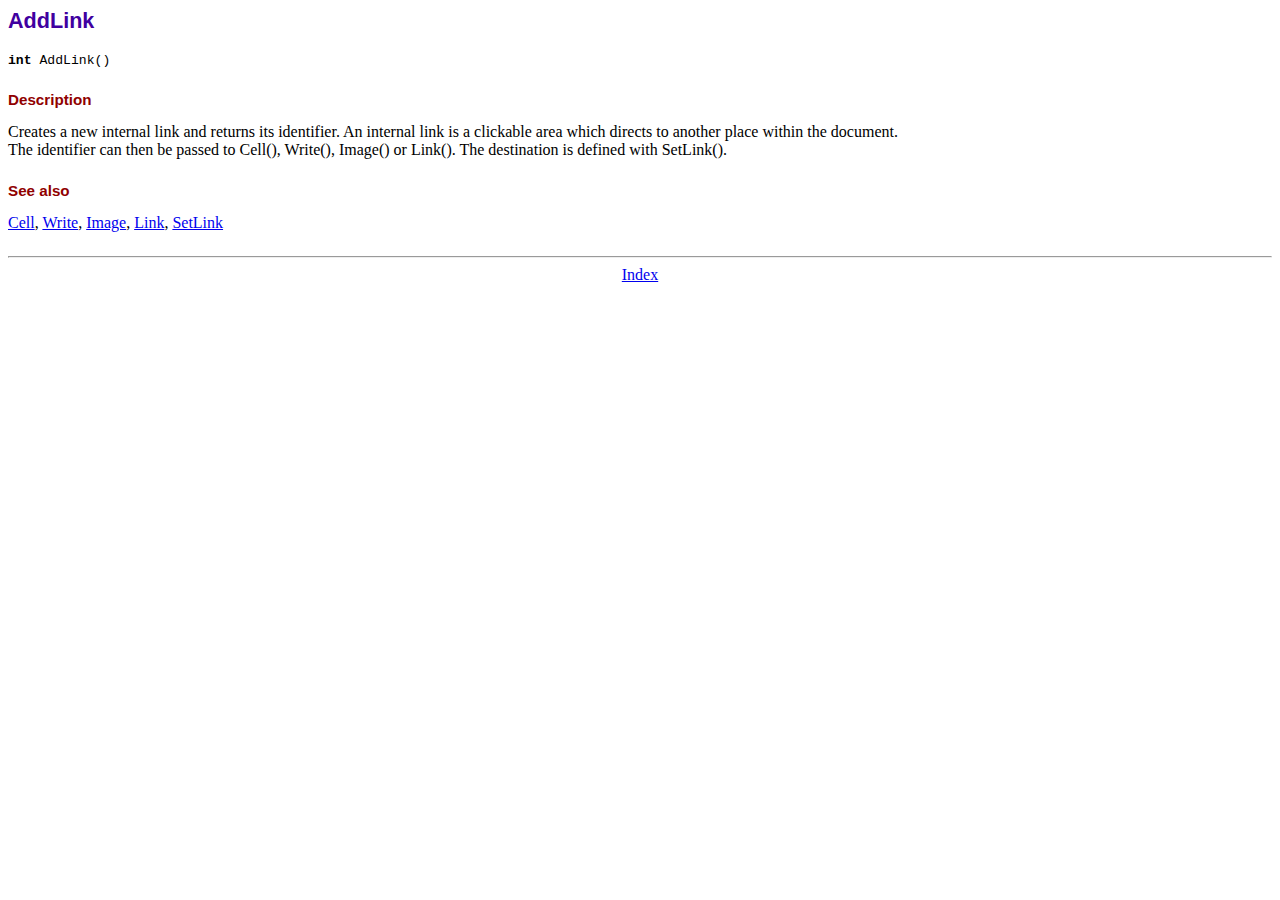
<file: Pertemuan 8/fpdf/doc/addlink.htm>
<!DOCTYPE html PUBLIC "-//W3C//DTD HTML 4.01 Transitional//EN">
<html>
<head>
<meta http-equiv="Content-Type" content="text/html; charset=ISO-8859-1">
<title>AddLink</title>
<link type="text/css" rel="stylesheet" href="../fpdf.css">
</head>
<body>
<h1>AddLink</h1>
<code><b>int</b> AddLink()</code>
<h2>Description</h2>
Creates a new internal link and returns its identifier. An internal link is a clickable area
which directs to another place within the document.
<br>
The identifier can then be passed to Cell(), Write(), Image() or Link(). The destination is
defined with SetLink().
<h2>See also</h2>
<a href="cell.htm">Cell</a>,
<a href="write.htm">Write</a>,
<a href="image.htm">Image</a>,
<a href="link.htm">Link</a>,
<a href="setlink.htm">SetLink</a>
<hr style="margin-top:1.5em">
<div style="text-align:center"><a href="index.htm">Index</a></div>
</body>
</html>
</file>
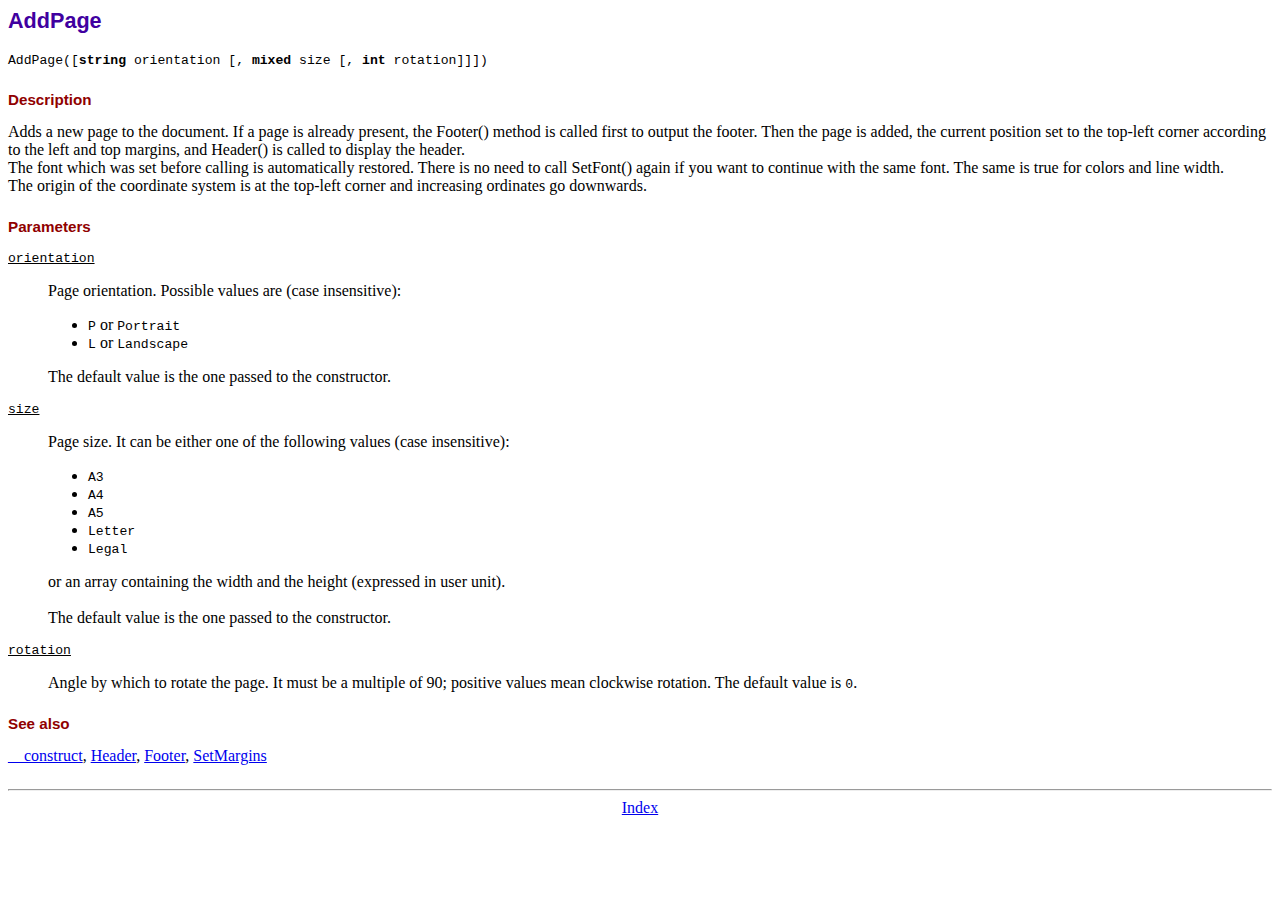
<file: Pertemuan 8/fpdf/doc/addpage.htm>
<!DOCTYPE html PUBLIC "-//W3C//DTD HTML 4.01 Transitional//EN">
<html>
<head>
<meta http-equiv="Content-Type" content="text/html; charset=ISO-8859-1">
<title>AddPage</title>
<link type="text/css" rel="stylesheet" href="../fpdf.css">
</head>
<body>
<h1>AddPage</h1>
<code>AddPage([<b>string</b> orientation [, <b>mixed</b> size [, <b>int</b> rotation]]])</code>
<h2>Description</h2>
Adds a new page to the document. If a page is already present, the Footer() method is called
first to output the footer. Then the page is added, the current position set to the top-left
corner according to the left and top margins, and Header() is called to display the header.
<br>
The font which was set before calling is automatically restored. There is no need to call
SetFont() again if you want to continue with the same font. The same is true for colors and
line width.
<br>
The origin of the coordinate system is at the top-left corner and increasing ordinates go
downwards.
<h2>Parameters</h2>
<dl class="param">
<dt><code>orientation</code></dt>
<dd>
Page orientation. Possible values are (case insensitive):
<ul>
<li><code>P</code> or <code>Portrait</code></li>
<li><code>L</code> or <code>Landscape</code></li>
</ul>
The default value is the one passed to the constructor.
</dd>
<dt><code>size</code></dt>
<dd>
Page size. It can be either one of the following values (case insensitive):
<ul>
<li><code>A3</code></li>
<li><code>A4</code></li>
<li><code>A5</code></li>
<li><code>Letter</code></li>
<li><code>Legal</code></li>
</ul>
or an array containing the width and the height (expressed in user unit).<br>
<br>
The default value is the one passed to the constructor.
</dd>
<dt><code>rotation</code></dt>
<dd>
Angle by which to rotate the page. It must be a multiple of 90; positive values
mean clockwise rotation. The default value is <code>0</code>.
</dd>
</dl>
<h2>See also</h2>
<a href="__construct.htm">__construct</a>,
<a href="header.htm">Header</a>,
<a href="footer.htm">Footer</a>,
<a href="setmargins.htm">SetMargins</a>
<hr style="margin-top:1.5em">
<div style="text-align:center"><a href="index.htm">Index</a></div>
</body>
</html>
</file>
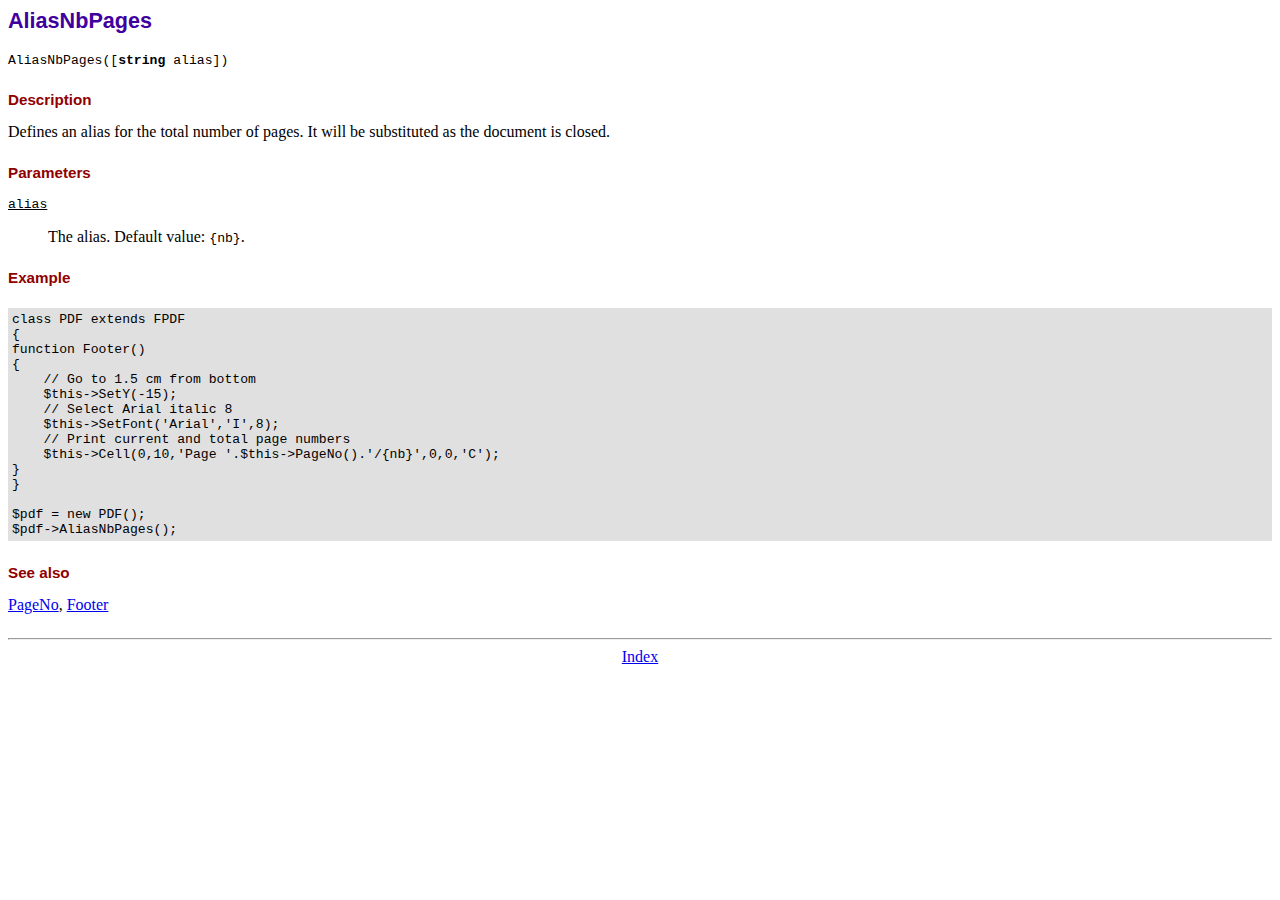
<file: Pertemuan 8/fpdf/doc/aliasnbpages.htm>
<!DOCTYPE html PUBLIC "-//W3C//DTD HTML 4.01 Transitional//EN">
<html>
<head>
<meta http-equiv="Content-Type" content="text/html; charset=ISO-8859-1">
<title>AliasNbPages</title>
<link type="text/css" rel="stylesheet" href="../fpdf.css">
</head>
<body>
<h1>AliasNbPages</h1>
<code>AliasNbPages([<b>string</b> alias])</code>
<h2>Description</h2>
Defines an alias for the total number of pages. It will be substituted as the document is
closed.
<h2>Parameters</h2>
<dl class="param">
<dt><code>alias</code></dt>
<dd>
The alias. Default value: <code>{nb}</code>.
</dd>
</dl>
<h2>Example</h2>
<div class="doc-source">
<pre><code>class PDF extends FPDF
{
function Footer()
{
    // Go to 1.5 cm from bottom
    $this-&gt;SetY(-15);
    // Select Arial italic 8
    $this-&gt;SetFont('Arial','I',8);
    // Print current and total page numbers
    $this-&gt;Cell(0,10,'Page '.$this-&gt;PageNo().'/{nb}',0,0,'C');
}
}

$pdf = new PDF();
$pdf-&gt;AliasNbPages();</code></pre>
</div>
<h2>See also</h2>
<a href="pageno.htm">PageNo</a>,
<a href="footer.htm">Footer</a>
<hr style="margin-top:1.5em">
<div style="text-align:center"><a href="index.htm">Index</a></div>
</body>
</html>
</file>
<file: Responsi/Aplikasi-Pendaftaran-Zakat-Berbasis-Website/assets/css/index.css>
* {
  font-family: Arial, Helvetica, sans-serif;
}

body {
  margin: 0;
  padding: 0;
  height: 100%;
}

.Nav-bar {
  position: absolute;
  margin: 0;
  height: 80px;
  width: 100%;
  background-color: #2EB100;
  -webkit-box-shadow: 0px 4px 4px rgba(0, 0, 0, 0.25);
          box-shadow: 0px 4px 4px rgba(0, 0, 0, 0.25);
}

.Nav-bar .logo {
  float: left;
  height: 100%;
  width: 80px;
  margin: 2px 0 2px 10px;
  background-image: url("../img/logo_masjid.png");
  background-size: 100%;
  background-repeat: no-repeat;
}

.Nav-bar .judul {
  float: left;
  padding-left: 10px;
}

.Nav-bar .judul p {
  position: absolute;
  margin: 5px 0px;
}

.Nav-bar .judul p .jdl_1 {
  display: block;
  font-family: 'Roboto';
  font: 34px black;
  font-weight: bolder;
}

.Nav-bar .judul p .jdl_2 {
  font: 16px bold black;
}

.Nav-bar nav {
  display: block;
  float: right;
  padding-top: 25px;
  margin-right: 50px;
}

.Nav-bar nav a {
  font-size: 20px;
  margin-right: 50px;
  text-decoration: none;
  color: #000000;
  font-weight: bold;
}

.Nav-bar nav a:hover {
  color: white;
}

.Nav-bar nav a:focus {
  color: red;
}

section {
  margin-top: 90px;
  position: absolute;
  padding-top: 20px;
  width: 98%;
  margin-right: 10px;
  margin-left: 10px;
  padding-left: 40px;
  background: #fff;
}

section h2 {
  text-align: center;
  font-weight: bold;
  font-size: 30px;
}

section .konten {
  float: left;
  width: 70%;
}

section .konten h6 {
  font-weight: bold;
}

section .image {
  float: right;
  width: 30%;
}

section .image img {
  float: right;
  margin-right: 20px;
  width: 300px;
  height: 300px;
  border-radius: 20%;
}

section article .zakat_uang {
  float: right;
  margin-top: 50px;
  margin-right: 150px;
}

section article .zakat_uang img {
  border-radius: 100%;
  height: 200px;
  width: 200px;
}

section article .zakat_beras {
  float: right;
  margin-right: 100px;
  margin-top: 50px;
}

section article .zakat_beras img {
  border-radius: 100%;
  height: 200px;
  width: 200px;
}

section article figcaption {
  margin-top: 10px;
  font-weight: bold;
  font-style: italic;
}

footer {
  /* Footer */
  position: absolute;
  top: 1200px;
  width: 100%;
  height: 60px;
  bottom: 0;
  background: #2EB100;
  -webkit-box-shadow: 0px 4px 4px rgba(0, 0, 0, 0.25);
          box-shadow: 0px 4px 4px rgba(0, 0, 0, 0.25);
}

footer p {
  /* Copyright @2021 Hamas. All Right Reserved */
  text-align: center;
  font-family: 'Roboto';
  font-size: 18px;
  line-height: 21px;
  margin-top: 20px;
  color: #000000;
}
/*# sourceMappingURL=index.css.map */
</file>
<file: Pertemuan 8/fpdf/fpdf.css>
body {font-family:"Times New Roman",serif}
h1 {font:bold 135% Arial,sans-serif; color:#4000A0; margin-bottom:0.9em}
h2 {font:bold 95% Arial,sans-serif; color:#900000; margin-top:1.5em; margin-bottom:1em}
dl.param dt {text-decoration:underline}
dl.param dd {margin-top:1em; margin-bottom:1em}
dl.param ul {margin-top:1em; margin-bottom:1em}
tt, code, kbd {font-family:"Courier New",Courier,monospace; font-size:82%}
div.source {margin-top:1.4em; margin-bottom:1.3em}
div.source pre {display:table; border:1px solid #24246A; width:100%; margin:0em; font-family:inherit; font-size:100%}
div.source code {display:block; border:1px solid #C5C5EC; background-color:#F0F5FF; padding:6px; color:#000000}
div.doc-source {margin-top:1.4em; margin-bottom:1.3em}
div.doc-source pre {display:table; width:100%; margin:0em; font-family:inherit; font-size:100%}
div.doc-source code {display:block; background-color:#E0E0E0; padding:4px}
.kw {color:#000080; font-weight:bold}
.str {color:#CC0000}
.cmt {color:#008000}
p.demo {text-align:center; margin-top:-0.9em}
a.demo {text-decoration:none; font-weight:bold; color:#0000CC}
a.demo:link {text-decoration:none; font-weight:bold; color:#0000CC}
a.demo:hover {text-decoration:none; font-weight:bold; color:#0000FF}
a.demo:active {text-decoration:none; font-weight:bold; color:#0000FF}
</file>
